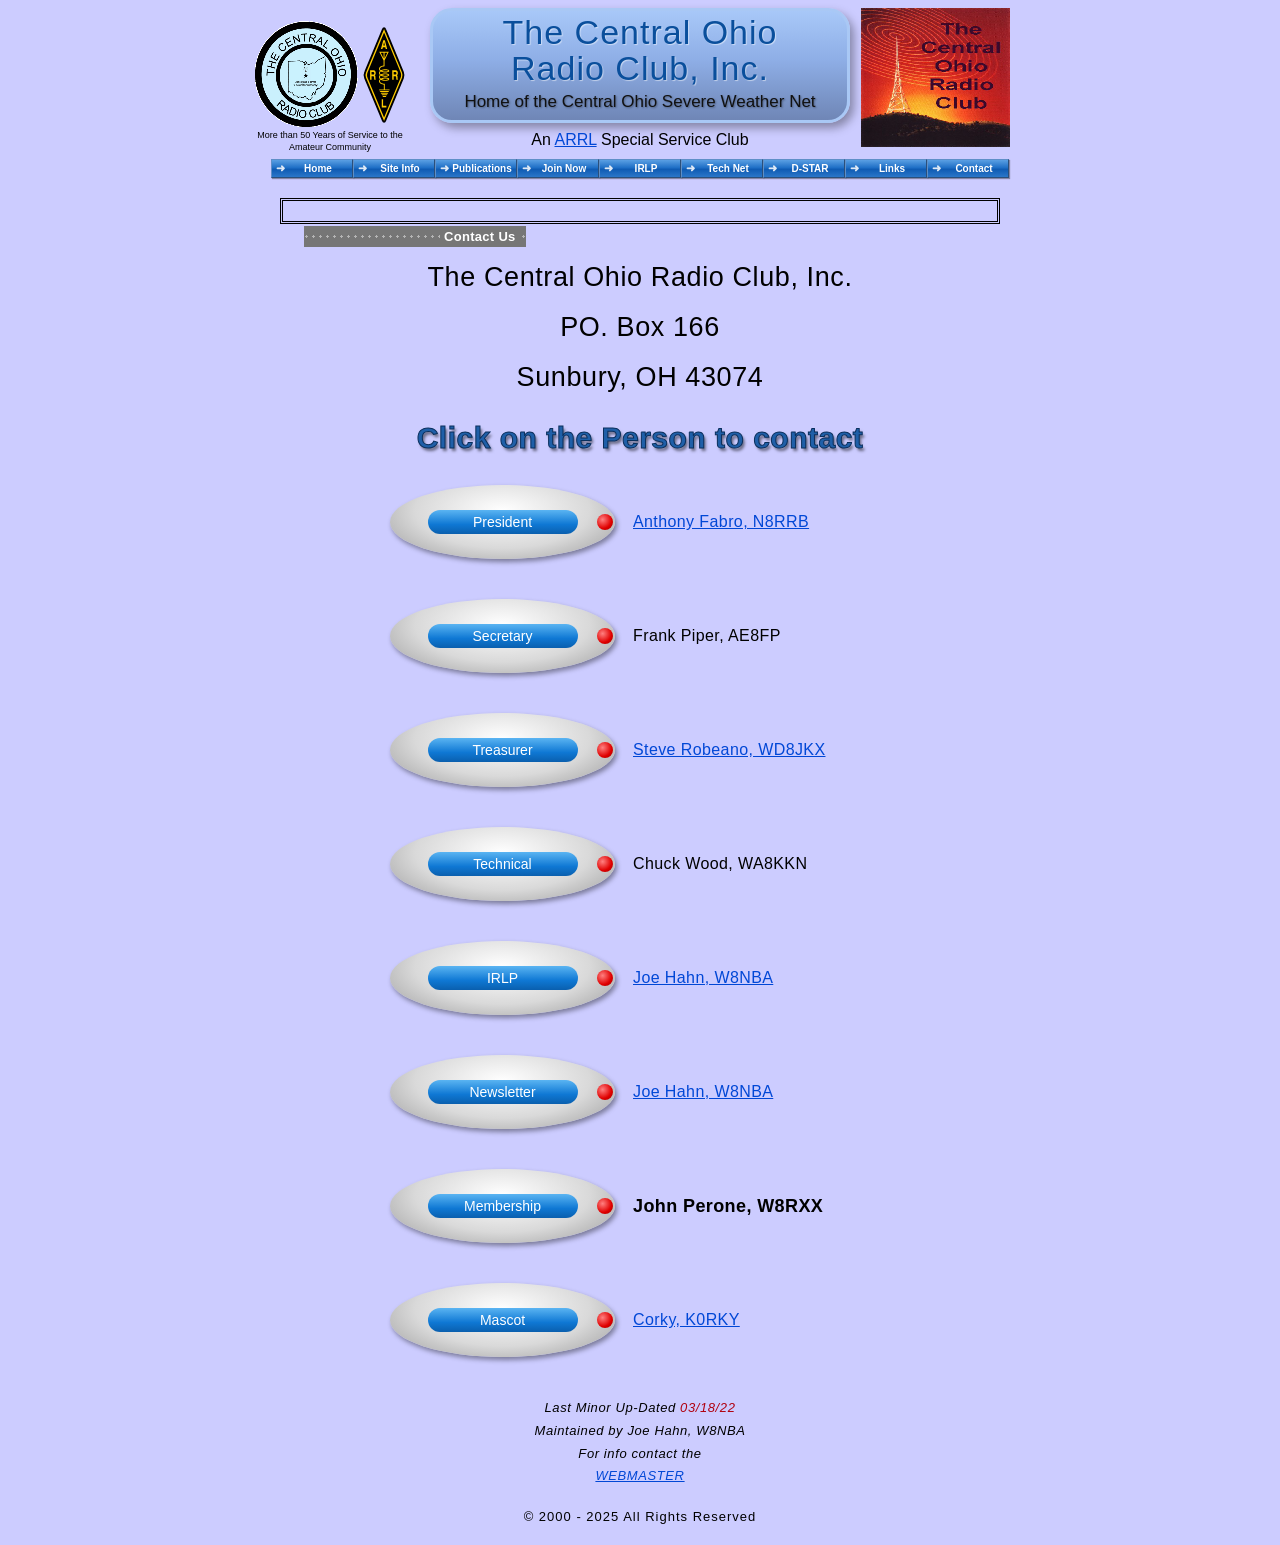
<file: Contact.html>
<!DOCTYPE html>
<html lang="en">
<head>
    <meta charset="utf-8" />
    <meta name="viewport" content="width=device-width, initial-scale=1" />
    <title>CORC - The Central Ohio Radio Club - Contact</title>
    <meta name="description" content="The Central Ohio Radio Club, Inc. (W8AIC), home of the Central Ohio Severe Weather Net." />
    <link rel="stylesheet" href="./styles/style.css" />
</head>
<body>
    <a class="skip-link" href="#main">Skip to content</a>
    <div class="page">
        <header class="site-header">
            <div class="header-logos">
                <div class="logo-row">
                    <img class="seal" src="./images/CORC-herald.png" alt="The Central Ohio Radio Club seal" width="104" height="107" />
                    <img class="arrl" src="./svg/ARRL_logo.svg" alt="ARRL diamond logo" width="44" height="98" />
                </div>
                <p class="tagline">More than 50 Years of Service to the<br />Amateur Community</p>
            </div>
            <div class="header-title">
                <div class="title-banner">
                    <p class="site-name">The Central Ohio <span class="line2">Radio Club, Inc.</span></p>
                    <p class="site-motto">Home of the Central Ohio Severe Weather Net</p>
                </div>
                <p class="arrl-club">An <a href="https://www.arrl.org/" target="_blank" rel="noopener">ARRL</a> Special Service Club</p>
            </div>
            <div class="header-tower">
                <img src="./images/CORC-tower.png" alt="Radio tower at sunset with the words The Central Ohio Radio Club" width="149" height="139" />
            </div>
        </header>
        <nav class="site-nav" aria-label="Main">
            <ul>
                <li><a href="./nobleIndex.html"><span>Home</span></a></li>
                <li><a href="./SiteInfo.html"><span>Site Info</span></a></li>
                <li><a href="./Publications.html"><span>Publications</span></a></li>
                <li><a href="./Membership.html"><span>Join Now</span></a></li>
                <li><a href="./IRLP.html"><span>IRLP</span></a></li>
                <li><a href="./TechNet.html"><span>Tech Net</span></a></li>
                <li><a href="./D-STAR.html"><span>D-STAR</span></a></li>
                <li><a href="./Links.html"><span>Links</span></a></li>
                <li><a href="./Contact.html" aria-current="page"><span>Contact</span></a></li>
            </ul>
        </nav>

        <main id="main">
            <div class="notice-box" aria-hidden="true"></div>
            <h1 class="page-tab" style="margin-left: 54px;"><span>Contact Us</span></h1>
            <address class="address" style="font-style: normal;">The Central Ohio Radio Club, Inc.<br />PO. Box 166<br />Sunbury, OH 43074</address>
            <h2 class="contact-heading">Click on the Person to contact</h2>
            <ul class="officers">
                <li><span class="role-pill"><span>President</span></span> <span class="officer-name"><a href="mailto:president@corc.us?bcc=corc@corc.us">Anthony Fabro, N8RRB</a></span></li>
                <li><span class="role-pill"><span>Secretary</span></span> <span class="officer-name">Frank Piper, AE8FP</span></li>
                <li><span class="role-pill"><span>Treasurer</span></span> <span class="officer-name"><a href="mailto:treasure@corc.us?bcc=corc@corc.us">Steve Robeano, WD8JKX</a></span></li>
                <li><span class="role-pill"><span>Technical</span></span> <span class="officer-name">Chuck Wood, WA8KKN</span></li>
                <li><span class="role-pill"><span>IRLP</span></span> <span class="officer-name"><a href="mailto:corc@corc.us">Joe Hahn, W8NBA</a></span></li>
                <li><span class="role-pill"><span>Newsletter</span></span> <span class="officer-name"><a href="mailto:newsletter@corc.us?bcc=corc@corc.us">Joe Hahn, W8NBA</a></span></li>
                <li><span class="role-pill"><span>Membership</span></span> <span class="officer-name strong">John Perone, W8RXX</span></li>
                <li><span class="role-pill"><span>Mascot</span></span> <span class="officer-name"><a href="mailto:corc@corc.us">Corky, K0RKY</a></span></li>
            </ul>
        </main>

        <footer class="site-footer">
            <p>Last Minor Up-Dated <span class="date">03/18/22</span></p>
            <p>Maintained by Joe Hahn, W8NBA</p>
            <p>For info contact the</p>
            <p><a href="mailto:webmaster@corc.us?subject=CORC%20Inquiry">WEBMASTER</a></p>
            <p class="copyright">&copy; 2000 - 2025 All Rights Reserved</p>
        </footer>
    </div>
</body>
</html>
</file>
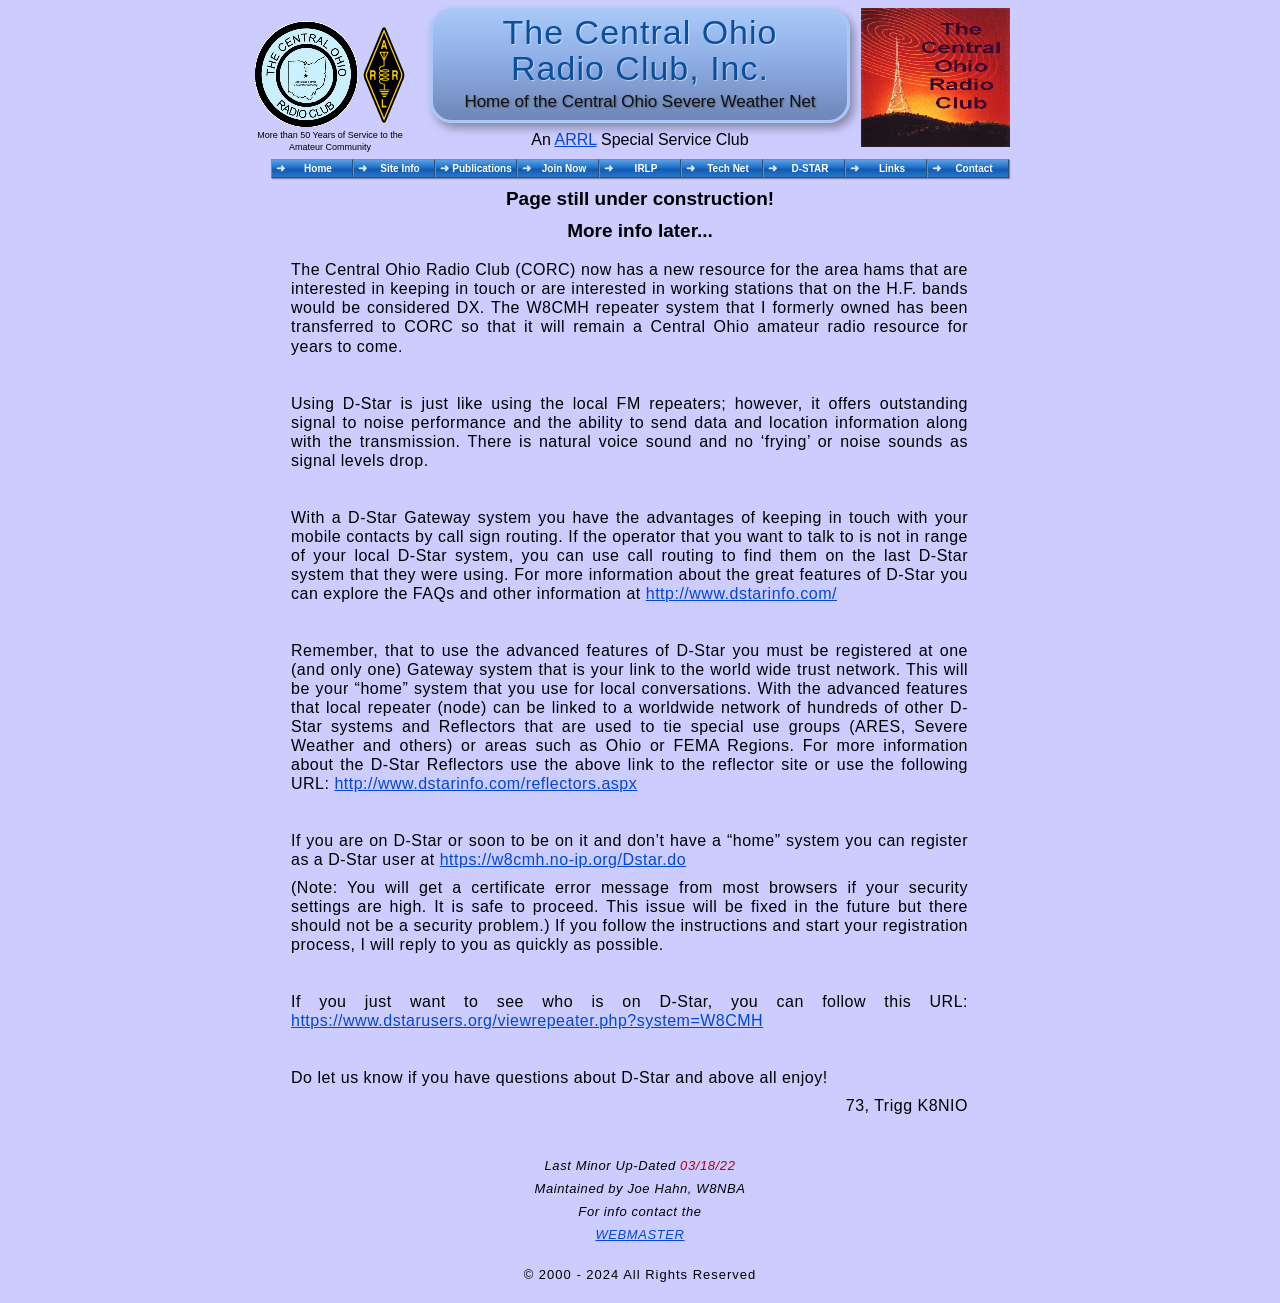
<file: D-STAR.html>
<!DOCTYPE html>
<html lang="en">
<head>
    <meta charset="utf-8" />
    <meta name="viewport" content="width=device-width, initial-scale=1" />
    <title>CORC - The Central Ohio Radio Club - D-STAR</title>
    <meta name="description" content="The Central Ohio Radio Club, Inc. (W8AIC), home of the Central Ohio Severe Weather Net." />
    <link rel="stylesheet" href="./styles/style.css" />
</head>
<body>
    <a class="skip-link" href="#main">Skip to content</a>
    <div class="page">
        <header class="site-header">
            <div class="header-logos">
                <div class="logo-row">
                    <img class="seal" src="./images/CORC-herald.png" alt="The Central Ohio Radio Club seal" width="104" height="107" />
                    <img class="arrl" src="./svg/ARRL_logo.svg" alt="ARRL diamond logo" width="44" height="98" />
                </div>
                <p class="tagline">More than 50 Years of Service to the<br />Amateur Community</p>
            </div>
            <div class="header-title">
                <div class="title-banner">
                    <p class="site-name">The Central Ohio <span class="line2">Radio Club, Inc.</span></p>
                    <p class="site-motto">Home of the Central Ohio Severe Weather Net</p>
                </div>
                <p class="arrl-club">An <a href="https://www.arrl.org/" target="_blank" rel="noopener">ARRL</a> Special Service Club</p>
            </div>
            <div class="header-tower">
                <img src="./images/CORC-tower.png" alt="Radio tower at sunset with the words The Central Ohio Radio Club" width="149" height="139" />
            </div>
        </header>
        <nav class="site-nav" aria-label="Main">
            <ul>
                <li><a href="./nobleIndex.html"><span>Home</span></a></li>
                <li><a href="./SiteInfo.html"><span>Site Info</span></a></li>
                <li><a href="./Publications.html"><span>Publications</span></a></li>
                <li><a href="./Membership.html"><span>Join Now</span></a></li>
                <li><a href="./IRLP.html"><span>IRLP</span></a></li>
                <li><a href="./TechNet.html"><span>Tech Net</span></a></li>
                <li><a href="./D-STAR.html" aria-current="page"><span>D-STAR</span></a></li>
                <li><a href="./Links.html"><span>Links</span></a></li>
                <li><a href="./Contact.html"><span>Contact</span></a></li>
            </ul>
        </nav>

        <main id="main">
            <div class="dstar">
                <h1 class="sr-only">D-STAR</h1>
                <h2>Page still under construction!</h2>
                <h2 style="margin-bottom: 18px;">More info later...</h2>
                <p>The Central Ohio Radio Club (CORC) now has a new resource for the area hams that are interested in keeping in touch or are interested in working stations that on the H.F. bands would be considered DX. The W8CMH repeater system that I formerly owned has been transferred to CORC so that it will remain a Central Ohio amateur radio resource for years to come.</p>
                <p>Using D-Star is just like using the local FM repeaters; however, it offers outstanding signal to noise performance and the ability to send data and location information along with the transmission. There is natural voice sound and no &lsquo;frying&rsquo; or noise sounds as signal levels drop.</p>
                <p>With a D-Star Gateway system you have the advantages of keeping in touch with your mobile contacts by call sign routing. If the operator that you want to talk to is not in range of your local D-Star system, you can use call routing to find them on the last D-Star system that they were using. For more information about the great features of D-Star you can explore the FAQs and other information at <a href="http://www.dstarinfo.com/" target="_blank" rel="noopener">http://www.dstarinfo.com/</a></p>
                <p>Remember, that to use the advanced features of D-Star you must be registered at one (and only one) Gateway system that is your link to the world wide trust network. This will be your &ldquo;home&rdquo; system that you use for local conversations. With the advanced features that local repeater (node) can be linked to a worldwide network of hundreds of other D-Star systems and Reflectors that are used to tie special use groups (ARES, Severe Weather and others) or areas such as Ohio or FEMA Regions. For more information about the D-Star Reflectors use the above link to the reflector site or use the following URL: <a href="http://www.dstarinfo.com/reflectors.aspx" target="_blank" rel="noopener">http://www.dstarinfo.com/reflectors.aspx</a></p>
                <p class="close">If you are on D-Star or soon to be on it and don&rsquo;t have a &ldquo;home&rdquo; system you can register as a D-Star user at <a href="https://w8cmh.no-ip.org/Dstar.do" target="_blank" rel="noopener">https://w8cmh.no-ip.org/Dstar.do</a></p>
                <p>(Note: You will get a certificate error message from most browsers if your security settings are high. It is safe to proceed. This issue will be fixed in the future but there should not be a security problem.) If you follow the instructions and start your registration process, I will reply to you as quickly as possible.</p>
                <p>If you just want to see who is on D-Star, you can follow this URL: <a href="https://www.dstarusers.org/viewrepeater.php?system=W8CMH" target="_blank" rel="noopener">https://www.dstarusers.org/viewrepeater.php?system=W8CMH</a></p>
                <p class="close">Do let us know if you have questions about D-Star and above all enjoy!</p>
                <p class="sign">73, Trigg K8NIO</p>
            </div>
        </main>

        <footer class="site-footer">
            <p>Last Minor Up-Dated <span class="date">03/18/22</span></p>
            <p>Maintained by Joe Hahn, W8NBA</p>
            <p>For info contact the</p>
            <p><a href="mailto:webmaster@corc.us?subject=CORC%20Inquiry">WEBMASTER</a></p>
            <p class="copyright">&copy; 2000 - 2024 All Rights Reserved</p>
        </footer>
    </div>
</body>
</html>
</file>
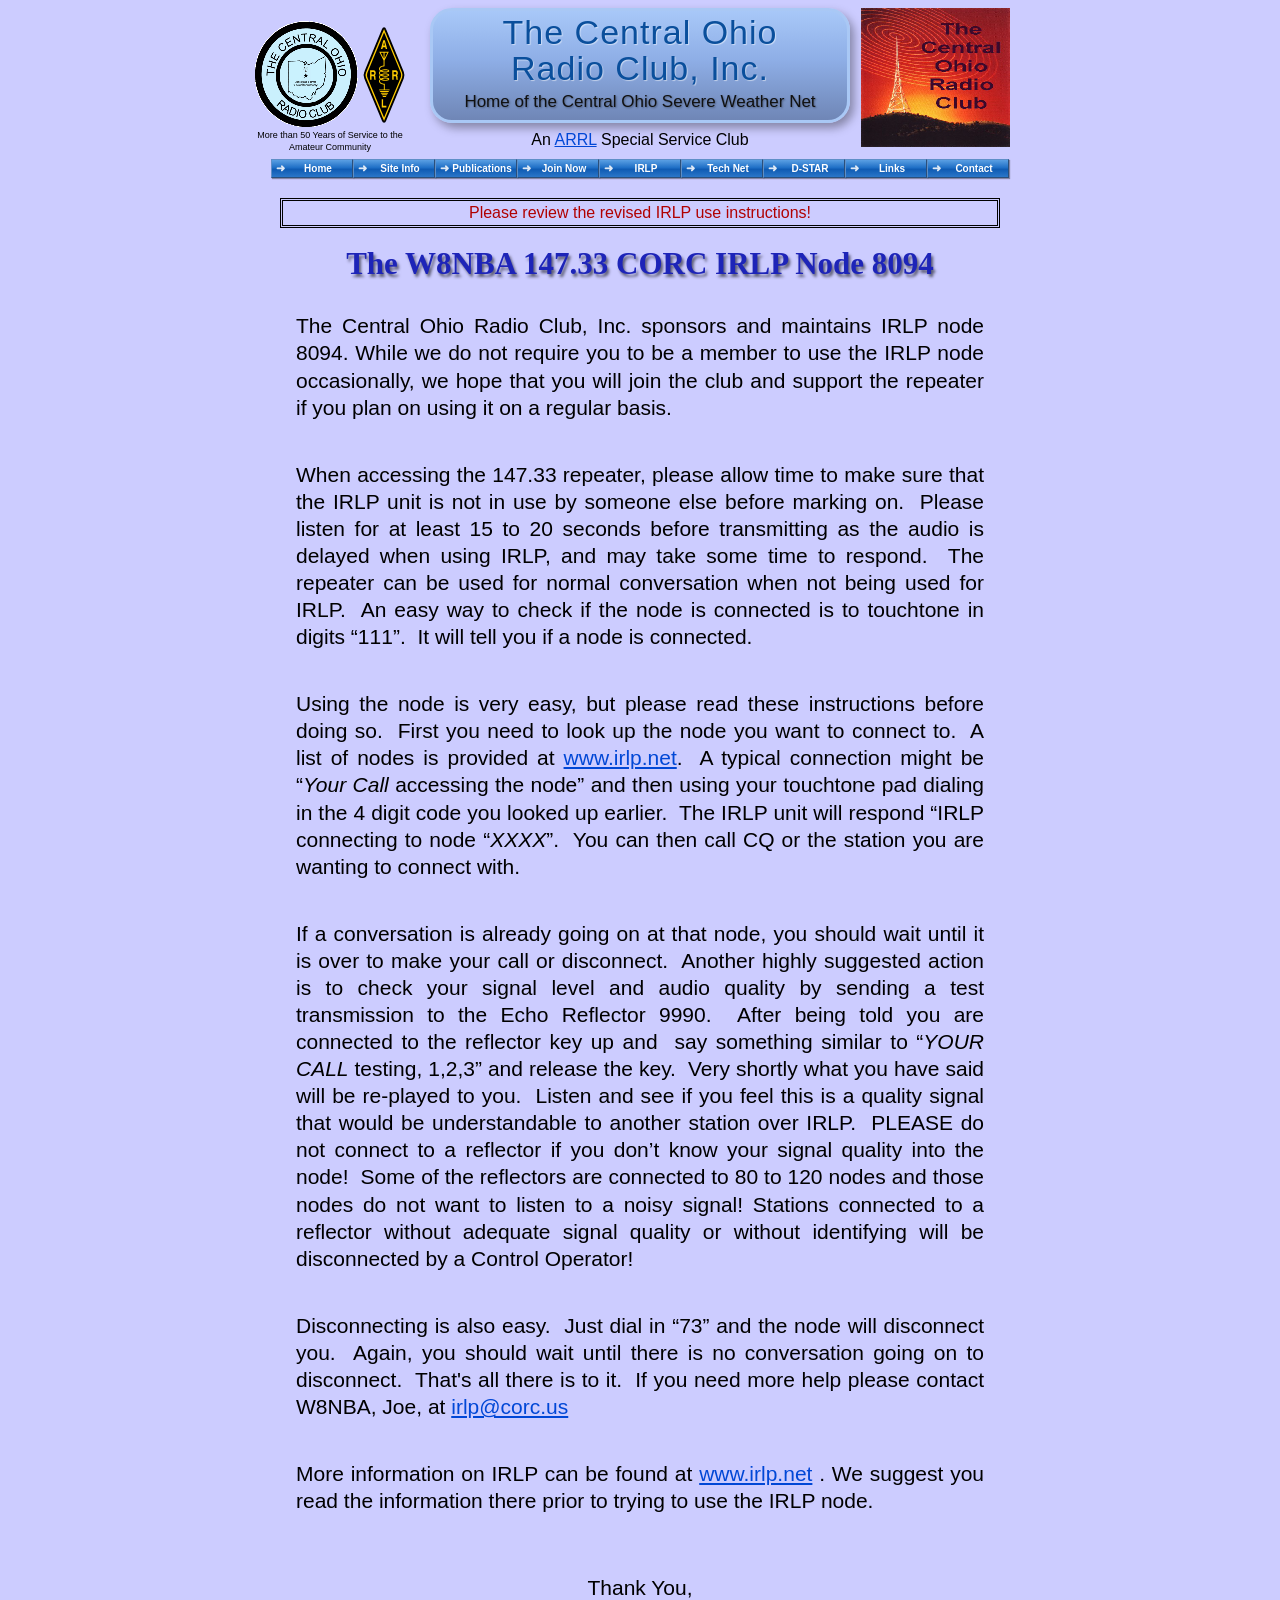
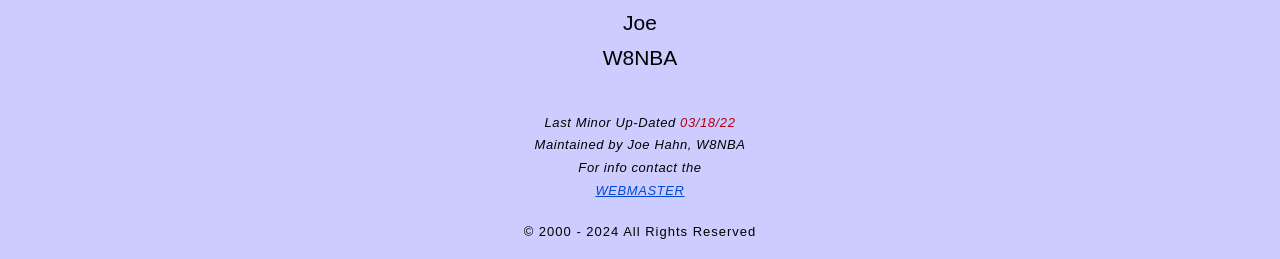
<file: IRLP.html>
<!DOCTYPE html>
<html lang="en">
<head>
    <meta charset="utf-8" />
    <meta name="viewport" content="width=device-width, initial-scale=1" />
    <title>CORC - The Central Ohio Radio Club - IRLP</title>
    <meta name="description" content="The Central Ohio Radio Club, Inc. (W8AIC), home of the Central Ohio Severe Weather Net." />
    <link rel="stylesheet" href="./styles/style.css" />
</head>
<body>
    <a class="skip-link" href="#main">Skip to content</a>
    <div class="page">
        <header class="site-header">
            <div class="header-logos">
                <div class="logo-row">
                    <img class="seal" src="./images/CORC-herald.png" alt="The Central Ohio Radio Club seal" width="104" height="107" />
                    <img class="arrl" src="./svg/ARRL_logo.svg" alt="ARRL diamond logo" width="44" height="98" />
                </div>
                <p class="tagline">More than 50 Years of Service to the<br />Amateur Community</p>
            </div>
            <div class="header-title">
                <div class="title-banner">
                    <p class="site-name">The Central Ohio <span class="line2">Radio Club, Inc.</span></p>
                    <p class="site-motto">Home of the Central Ohio Severe Weather Net</p>
                </div>
                <p class="arrl-club">An <a href="https://www.arrl.org/" target="_blank" rel="noopener">ARRL</a> Special Service Club</p>
            </div>
            <div class="header-tower">
                <img src="./images/CORC-tower.png" alt="Radio tower at sunset with the words The Central Ohio Radio Club" width="149" height="139" />
            </div>
        </header>
        <nav class="site-nav" aria-label="Main">
            <ul>
                <li><a href="./nobleIndex.html"><span>Home</span></a></li>
                <li><a href="./SiteInfo.html"><span>Site Info</span></a></li>
                <li><a href="./Publications.html"><span>Publications</span></a></li>
                <li><a href="./Membership.html"><span>Join Now</span></a></li>
                <li><a href="./IRLP.html" aria-current="page"><span>IRLP</span></a></li>
                <li><a href="./TechNet.html"><span>Tech Net</span></a></li>
                <li><a href="./D-STAR.html"><span>D-STAR</span></a></li>
                <li><a href="./Links.html"><span>Links</span></a></li>
                <li><a href="./Contact.html"><span>Contact</span></a></li>
            </ul>
        </nav>

        <main id="main">
            <p class="notice-box red">Please review the revised IRLP use instructions!</p>
            <h1 class="irlp-title">The W8NBA 147.33 CORC IRLP Node 8094</h1>
            <div class="trebuchet">
                <p>The Central Ohio Radio Club, Inc. sponsors and maintains IRLP node 8094. While we do not require you to be a member to use the IRLP node occasionally, we hope that you will join the club and support the repeater if you plan on using it on a regular basis.</p>
                <p>When accessing the 147.33 repeater, please allow time to make sure that the IRLP unit is not in use by someone else before marking on. &nbsp;Please listen for at least 15 to 20 seconds before transmitting as the audio is delayed when using IRLP, and may take some time to respond. &nbsp;The repeater can be used for normal conversation when not being used for IRLP. &nbsp;An easy way to check if the node is connected is to touchtone in digits &ldquo;111&rdquo;. &nbsp;It will tell you if a node is connected.</p>
                <p>Using the node is very easy, but please read these instructions before doing so. &nbsp;First you need to look up the node you want to connect to. &nbsp;A list of nodes is provided at <a href="https://www.irlp.net" target="_blank" rel="noopener">www.irlp.net</a>. &nbsp;A typical connection might be &ldquo;<em>Your Call</em> accessing the node&rdquo; and then using your touchtone pad dialing in the 4 digit code you looked up earlier. &nbsp;The IRLP unit will respond &ldquo;IRLP connecting to node &ldquo;<em>XXXX</em>&rdquo;. &nbsp;You can then call CQ or the station you are wanting to connect with.</p>
                <p>If a conversation is already going on at that node, you should wait until it is over to make your call or disconnect. &nbsp;Another highly suggested action is to check your signal level and audio quality by sending a test transmission to the Echo Reflector 9990. &nbsp;After being told you are connected to the reflector key up and &nbsp;say something similar to &ldquo;<em>YOUR CALL</em> testing, 1,2,3&rdquo; and release the key. &nbsp;Very shortly what you have said will be re-played to you. &nbsp;Listen and see if you feel this is a quality signal that would be understandable to another station over IRLP. &nbsp;PLEASE do not connect to a reflector if you don&rsquo;t know your signal quality into the node! &nbsp;Some of the reflectors are connected to 80 to 120 nodes and those nodes do not want to listen to a noisy signal! Stations connected to a reflector without adequate signal quality or without identifying will be disconnected by a Control Operator!</p>
                <p>Disconnecting is also easy. &nbsp;Just dial in &ldquo;73&rdquo; and the node will disconnect you. &nbsp;Again, you should wait until there is no conversation going on to disconnect. &nbsp;That's all there is to it. &nbsp;If you need more help please contact W8NBA, Joe, at <a href="mailto:irlp@corc.us?subject=Web%20Inquiry">irlp@corc.us</a></p>
                <p style="margin-bottom: 60px;">More information on IRLP can be found at <a href="https://www.irlp.net" target="_blank" rel="noopener">www.irlp.net</a> . We suggest you read the information there prior to trying to use the IRLP node.</p>
                <p class="sig">Thank You,</p>
                <p class="sig">Joe</p>
                <p class="sig">W8NBA</p>
            </div>
        </main>

        <footer class="site-footer">
            <p>Last Minor Up-Dated <span class="date">03/18/22</span></p>
            <p>Maintained by Joe Hahn, W8NBA</p>
            <p>For info contact the</p>
            <p><a href="mailto:webmaster@corc.us?subject=CORC%20Inquiry">WEBMASTER</a></p>
            <p class="copyright">&copy; 2000 - 2024 All Rights Reserved</p>
        </footer>
    </div>
</body>
</html>
</file>
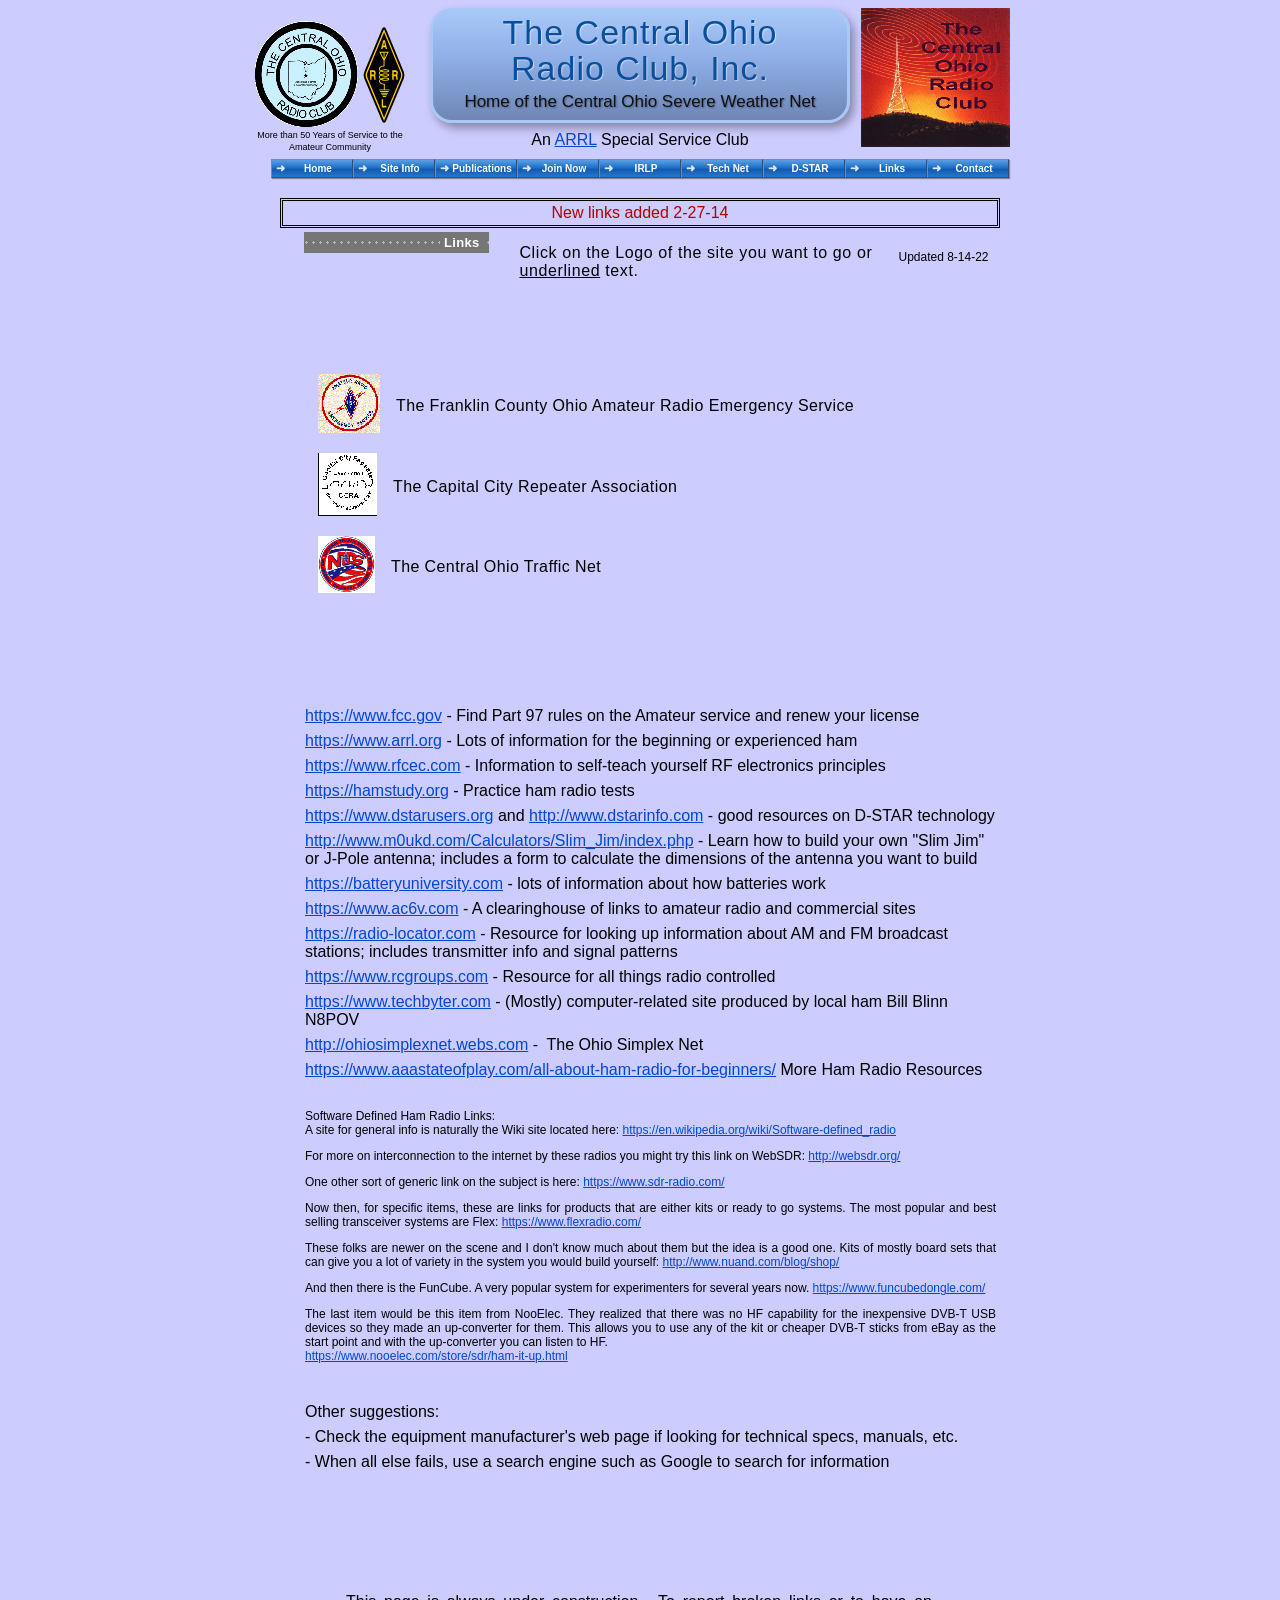
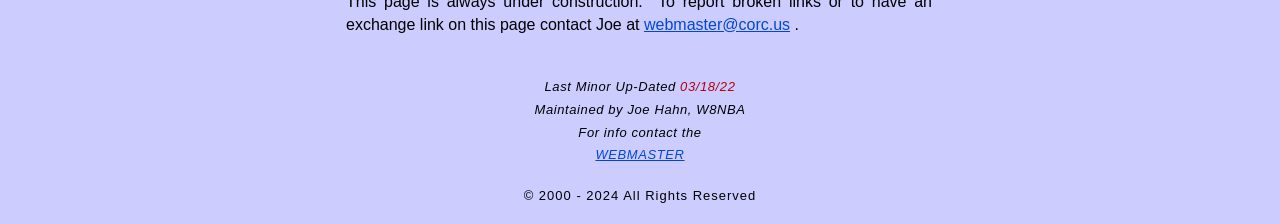
<file: Links.html>
<!DOCTYPE html>
<html lang="en">
<head>
    <meta charset="utf-8" />
    <meta name="viewport" content="width=device-width, initial-scale=1" />
    <title>CORC - The Central Ohio Radio Club - Links</title>
    <meta name="description" content="The Central Ohio Radio Club, Inc. (W8AIC), home of the Central Ohio Severe Weather Net." />
    <link rel="stylesheet" href="./styles/style.css" />
</head>
<body>
    <a class="skip-link" href="#main">Skip to content</a>
    <div class="page">
        <header class="site-header">
            <div class="header-logos">
                <div class="logo-row">
                    <img class="seal" src="./images/CORC-herald.png" alt="The Central Ohio Radio Club seal" width="104" height="107" />
                    <img class="arrl" src="./svg/ARRL_logo.svg" alt="ARRL diamond logo" width="44" height="98" />
                </div>
                <p class="tagline">More than 50 Years of Service to the<br />Amateur Community</p>
            </div>
            <div class="header-title">
                <div class="title-banner">
                    <p class="site-name">The Central Ohio <span class="line2">Radio Club, Inc.</span></p>
                    <p class="site-motto">Home of the Central Ohio Severe Weather Net</p>
                </div>
                <p class="arrl-club">An <a href="https://www.arrl.org/" target="_blank" rel="noopener">ARRL</a> Special Service Club</p>
            </div>
            <div class="header-tower">
                <img src="./images/CORC-tower.png" alt="Radio tower at sunset with the words The Central Ohio Radio Club" width="149" height="139" />
            </div>
        </header>
        <nav class="site-nav" aria-label="Main">
            <ul>
                <li><a href="./nobleIndex.html"><span>Home</span></a></li>
                <li><a href="./SiteInfo.html"><span>Site Info</span></a></li>
                <li><a href="./Publications.html"><span>Publications</span></a></li>
                <li><a href="./Membership.html"><span>Join Now</span></a></li>
                <li><a href="./IRLP.html"><span>IRLP</span></a></li>
                <li><a href="./TechNet.html"><span>Tech Net</span></a></li>
                <li><a href="./D-STAR.html"><span>D-STAR</span></a></li>
                <li><a href="./Links.html" aria-current="page"><span>Links</span></a></li>
                <li><a href="./Contact.html"><span>Contact</span></a></li>
            </ul>
        </nav>

        <main id="main">
            <p class="notice-box red" style="font-family: Verdana, Arial, sans-serif;">New links added 2-27-14</p>
            <div class="links-head">
                <h1 class="page-tab"><span>Links</span></h1>
                <p class="instruction">Click on the Logo of the site you want to go or <span style="text-decoration: underline;">underlined</span> text.</p>
                <p class="updated">Updated 8-14-22</p>
            </div>

            <ul class="logo-links">
                <li><a href="https://franklincountyohioares.org/" target="_blank" rel="noopener"><img src="./images/logo-franklin-ares.png" alt="Franklin County Ohio ARES logo" width="62" height="59" /></a> The Franklin County Ohio Amateur Radio Emergency Service</li>
                <li><a href="http://www.ohioccra.net/" target="_blank" rel="noopener"><img src="./images/logo-ccra.png" alt="Capital City Repeater Association logo" width="59" height="63" style="width: 59px;" /></a> The Capital City Repeater Association</li>
                <li><a href="https://www.cotn.us/" target="_blank" rel="noopener"><img src="./images/logo-cotn.png" alt="Central Ohio Traffic Net logo" width="57" height="57" style="width: 57px;" /></a> The Central Ohio Traffic Net</li>
            </ul>

            <ul class="url-list">
                <li><a href="https://www.fcc.gov" target="_blank" rel="noopener">https://www.fcc.gov</a> - Find Part 97 rules on the Amateur service and renew your license</li>
                <li><a href="https://www.arrl.org" target="_blank" rel="noopener">https://www.arrl.org</a> - Lots of information for the beginning or experienced ham</li>
                <li><a href="https://www.rfcec.com" target="_blank" rel="noopener">https://www.rfcec.com</a> - Information to self-teach yourself RF electronics principles</li>
                <li><a href="https://hamstudy.org" target="_blank" rel="noopener">https://hamstudy.org</a> - Practice ham radio tests</li>
                <li><a href="https://www.dstarusers.org" target="_blank" rel="noopener">https://www.dstarusers.org</a> and <a href="http://www.dstarinfo.com" target="_blank" rel="noopener">http://www.dstarinfo.com</a> - good resources on D-STAR technology</li>
                <li><a href="http://www.m0ukd.com/Calculators/Slim_Jim/index.php" target="_blank" rel="noopener">http://www.m0ukd.com/Calculators/Slim_Jim/index.php</a> - Learn how to build your own "Slim Jim" or J-Pole antenna; includes a form to calculate the dimensions of the antenna you want to build</li>
                <li><a href="https://batteryuniversity.com" target="_blank" rel="noopener">https://batteryuniversity.com</a> - lots of information about how batteries work</li>
                <li><a href="https://www.ac6v.com" target="_blank" rel="noopener">https://www.ac6v.com</a> - A clearinghouse of links to amateur radio and commercial sites</li>
                <li><a href="https://radio-locator.com" target="_blank" rel="noopener">https://radio-locator.com</a> - Resource for looking up information about AM and FM broadcast stations; includes transmitter info and signal patterns</li>
                <li><a href="https://www.rcgroups.com" target="_blank" rel="noopener">https://www.rcgroups.com</a> - Resource for all things radio controlled</li>
                <li><a href="https://www.techbyter.com" target="_blank" rel="noopener">https://www.techbyter.com</a> - (Mostly) computer-related site produced by local ham Bill Blinn N8POV</li>
                <li><a href="http://ohiosimplexnet.webs.com" target="_blank" rel="noopener">http://ohiosimplexnet.webs.com</a> - &nbsp;The Ohio Simplex Net</li>
                <li><a href="https://www.aaastateofplay.com/all-about-ham-radio-for-beginners/" target="_blank" rel="noopener">https://www.aaastateofplay.com/all-about-ham-radio-for-beginners/</a> More Ham Radio Resources</li>
            </ul>

            <div class="sdr">
                <p>Software Defined Ham Radio Links:<br />A site for general info is naturally the Wiki site located here: <a href="https://en.wikipedia.org/wiki/Software-defined_radio" target="_blank" rel="noopener">https://en.wikipedia.org/wiki/Software-defined_radio</a></p>
                <p>For more on interconnection to the internet by these radios you might try this link on WebSDR: <a href="http://websdr.org/" target="_blank" rel="noopener">http://websdr.org/</a></p>
                <p>One other sort of generic link on the subject is here: <a href="https://www.sdr-radio.com/" target="_blank" rel="noopener">https://www.sdr-radio.com/</a></p>
                <p>Now then, for specific items, these are links for products that are either kits or ready to go systems. The most popular and best selling transceiver systems are Flex: <a href="https://www.flexradio.com/" target="_blank" rel="noopener">https://www.flexradio.com/</a></p>
                <p>These folks are newer on the scene and I don't know much about them but the idea is a good one. Kits of mostly board sets that can give you a lot of variety in the system you would build yourself: <a href="http://www.nuand.com/blog/shop/" target="_blank" rel="noopener">http://www.nuand.com/blog/shop/</a></p>
                <p>And then there is the FunCube. A very popular system for experimenters for several years now. <a href="https://www.funcubedongle.com/" target="_blank" rel="noopener">https://www.funcubedongle.com/</a></p>
                <p>The last item would be this item from NooElec. They realized that there was no HF capability for the inexpensive DVB-T USB devices so they made an up-converter for them. This allows you to use any of the kit or cheaper DVB-T sticks from eBay as the start point and with the up-converter you can listen to HF.<br /><a href="https://www.nooelec.com/store/sdr/ham-it-up.html" target="_blank" rel="noopener">https://www.nooelec.com/store/sdr/ham-it-up.html</a></p>
            </div>

            <div class="suggestions">
                <p>Other suggestions:</p>
                <p>- Check the equipment manufacturer's web page if looking for technical specs, manuals, etc.</p>
                <p>- When all else fails, use a search engine such as Google to search for information</p>
            </div>

            <p class="links-footer-note">This page is always under construction. &nbsp;To report broken links or to have an exchange link on this page contact Joe at <a href="mailto:webmaster@corc.us?subject=Linking">webmaster@corc.us</a> .</p>
        </main>

        <footer class="site-footer">
            <p>Last Minor Up-Dated <span class="date">03/18/22</span></p>
            <p>Maintained by Joe Hahn, W8NBA</p>
            <p>For info contact the</p>
            <p><a href="mailto:webmaster@corc.us?subject=CORC%20Inquiry">WEBMASTER</a></p>
            <p class="copyright">&copy; 2000 - 2024 All Rights Reserved</p>
        </footer>
    </div>
</body>
</html>
</file>
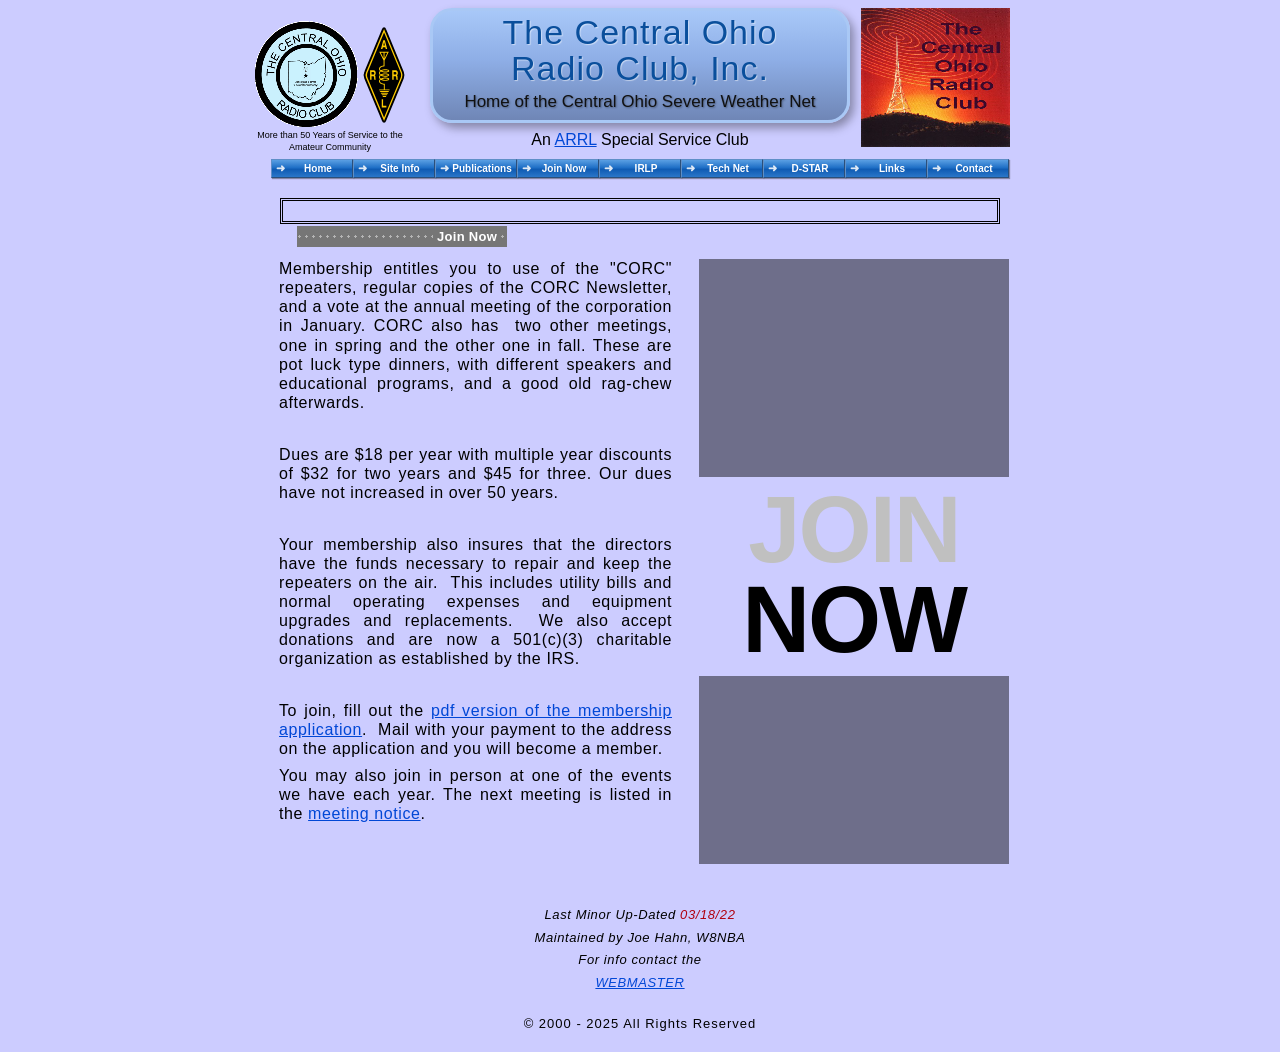
<file: Membership.html>
<!DOCTYPE html>
<html lang="en">
<head>
    <meta charset="utf-8" />
    <meta name="viewport" content="width=device-width, initial-scale=1" />
    <title>CORC - The Central Ohio Radio Club - Join Now</title>
    <meta name="description" content="The Central Ohio Radio Club, Inc. (W8AIC), home of the Central Ohio Severe Weather Net." />
    <link rel="stylesheet" href="./styles/style.css" />
</head>
<body>
    <a class="skip-link" href="#main">Skip to content</a>
    <div class="page">
        <header class="site-header">
            <div class="header-logos">
                <div class="logo-row">
                    <img class="seal" src="./images/CORC-herald.png" alt="The Central Ohio Radio Club seal" width="104" height="107" />
                    <img class="arrl" src="./svg/ARRL_logo.svg" alt="ARRL diamond logo" width="44" height="98" />
                </div>
                <p class="tagline">More than 50 Years of Service to the<br />Amateur Community</p>
            </div>
            <div class="header-title">
                <div class="title-banner">
                    <p class="site-name">The Central Ohio <span class="line2">Radio Club, Inc.</span></p>
                    <p class="site-motto">Home of the Central Ohio Severe Weather Net</p>
                </div>
                <p class="arrl-club">An <a href="https://www.arrl.org/" target="_blank" rel="noopener">ARRL</a> Special Service Club</p>
            </div>
            <div class="header-tower">
                <img src="./images/CORC-tower.png" alt="Radio tower at sunset with the words The Central Ohio Radio Club" width="149" height="139" />
            </div>
        </header>
        <nav class="site-nav" aria-label="Main">
            <ul>
                <li><a href="./nobleIndex.html"><span>Home</span></a></li>
                <li><a href="./SiteInfo.html"><span>Site Info</span></a></li>
                <li><a href="./Publications.html"><span>Publications</span></a></li>
                <li><a href="./Membership.html" aria-current="page"><span>Join Now</span></a></li>
                <li><a href="./IRLP.html"><span>IRLP</span></a></li>
                <li><a href="./TechNet.html"><span>Tech Net</span></a></li>
                <li><a href="./D-STAR.html"><span>D-STAR</span></a></li>
                <li><a href="./Links.html"><span>Links</span></a></li>
                <li><a href="./Contact.html"><span>Contact</span></a></li>
            </ul>
        </nav>

        <main id="main">
            <div class="notice-box" aria-hidden="true"></div>
            <h1 class="page-tab" style="margin-left: 47px;"><span>Join Now</span></h1>
            <div class="join-layout">
                <div class="col">
                    <p>Membership entitles you to use of the &quot;CORC&quot; repeaters, regular copies of the CORC Newsletter, and a vote at the annual meeting of the corporation in January. CORC also has &nbsp;two other meetings, one in spring and the other one in fall. These are pot luck type dinners, with different speakers and educational programs, and a good old rag-chew afterwards.</p>
                    <p>Dues are $18 per year with multiple year discounts of $32 for two years and $45 for three. Our dues have not increased in over 50 years.</p>
                    <p>Your membership also insures that the directors have the funds necessary to repair and keep the repeaters on the air. &nbsp;This includes utility bills and normal operating expenses and equipment upgrades and replacements. &nbsp;We also accept donations and are now a 501(c)(3) charitable organization as established by the IRS.</p>
                    <p style="margin-bottom: 8px;">To join, fill out the <a href="https://corc.us/2026%20DUES%20SCHEDULE-Both.pdf" target="_blank" rel="noopener">pdf version of the membership application</a>. &nbsp;Mail with your payment to the address on the application and you will become a member.</p>
                    <p>You may also join in person at one of the events we have each year. The next meeting is listed in the <a href="https://corc.us/meeting%206-7-26.txt" target="_blank" rel="noopener">meeting notice</a>.</p>
                </div>
                <div class="join-art" aria-hidden="true">
                    <div class="slab"></div>
                    <p class="words"><span class="join">JOIN</span><br /><span class="now">NOW</span></p>
                    <div class="slab bottom"></div>
                </div>
            </div>
        </main>

        <footer class="site-footer">
            <p>Last Minor Up-Dated <span class="date">03/18/22</span></p>
            <p>Maintained by Joe Hahn, W8NBA</p>
            <p>For info contact the</p>
            <p><a href="mailto:webmaster@corc.us?subject=CORC%20Inquiry">WEBMASTER</a></p>
            <p class="copyright">&copy; 2000 - 2025 All Rights Reserved</p>
        </footer>
    </div>
</body>
</html>
</file>
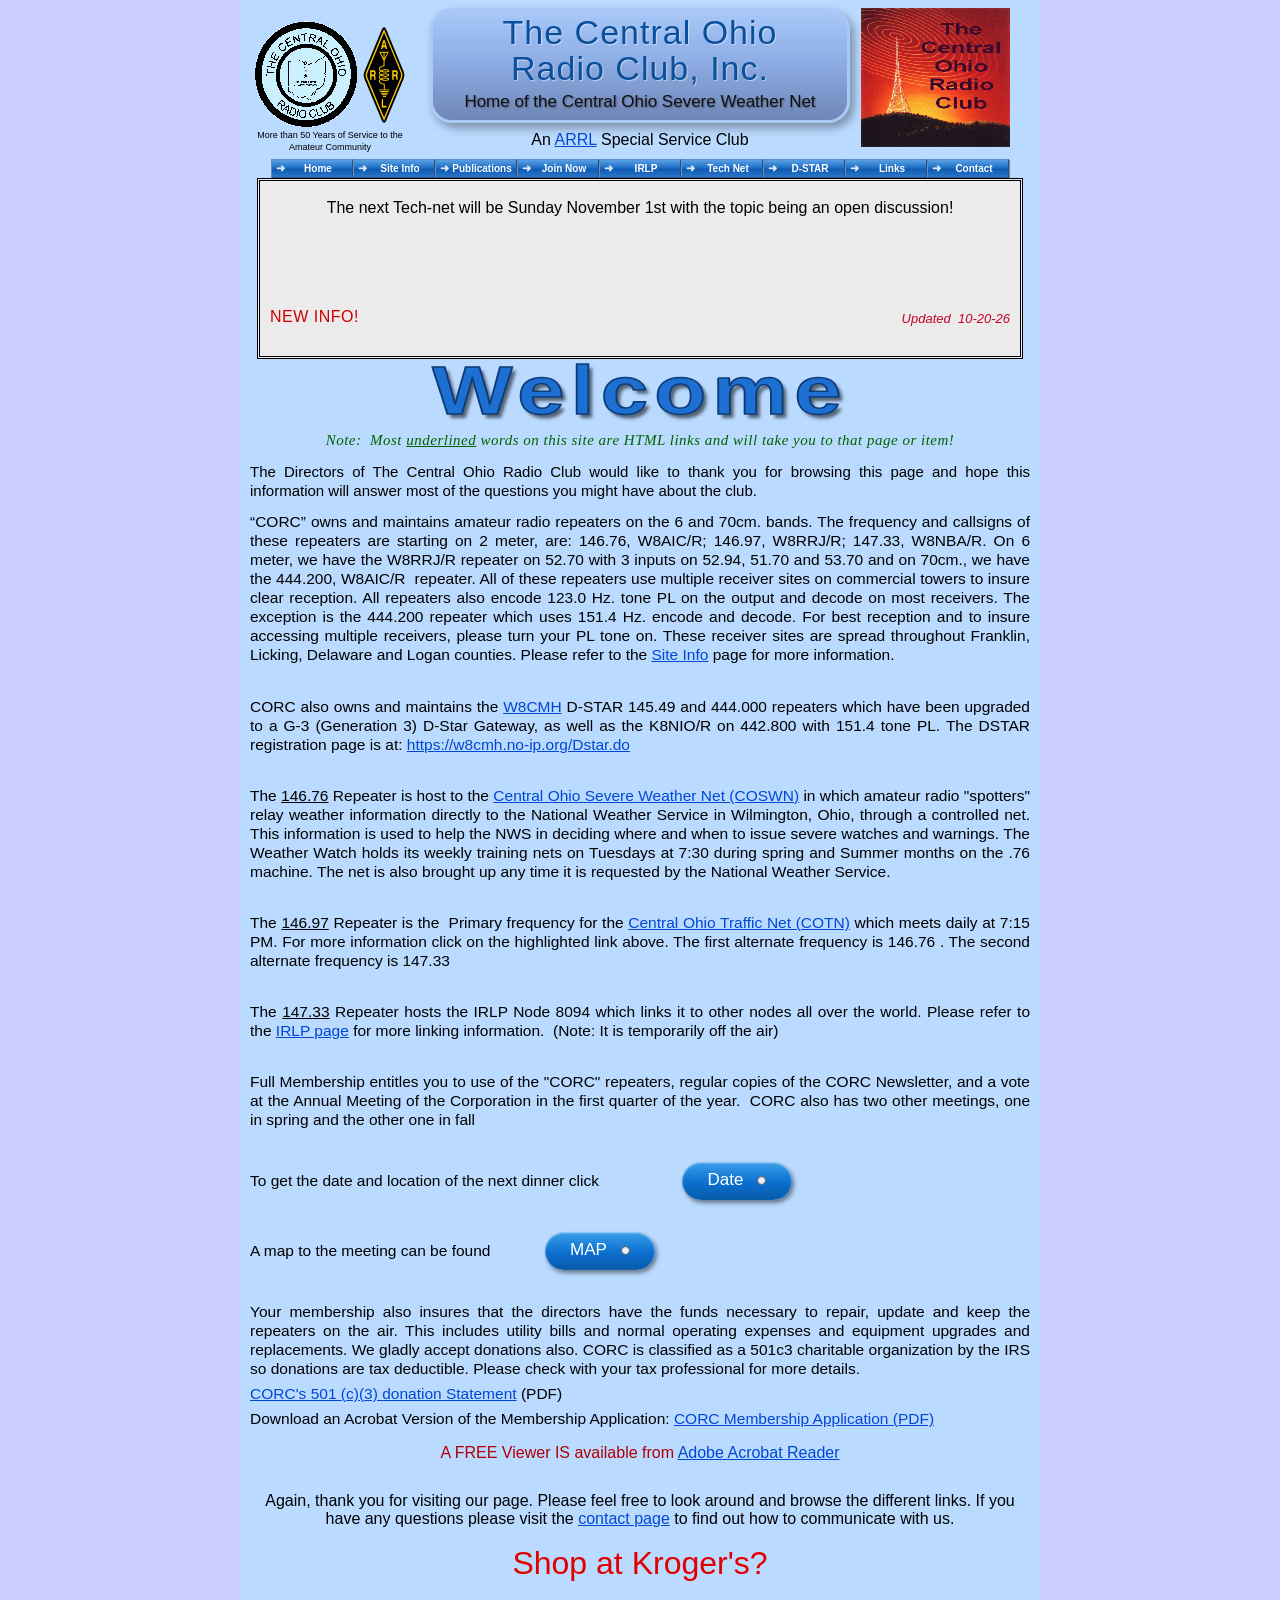
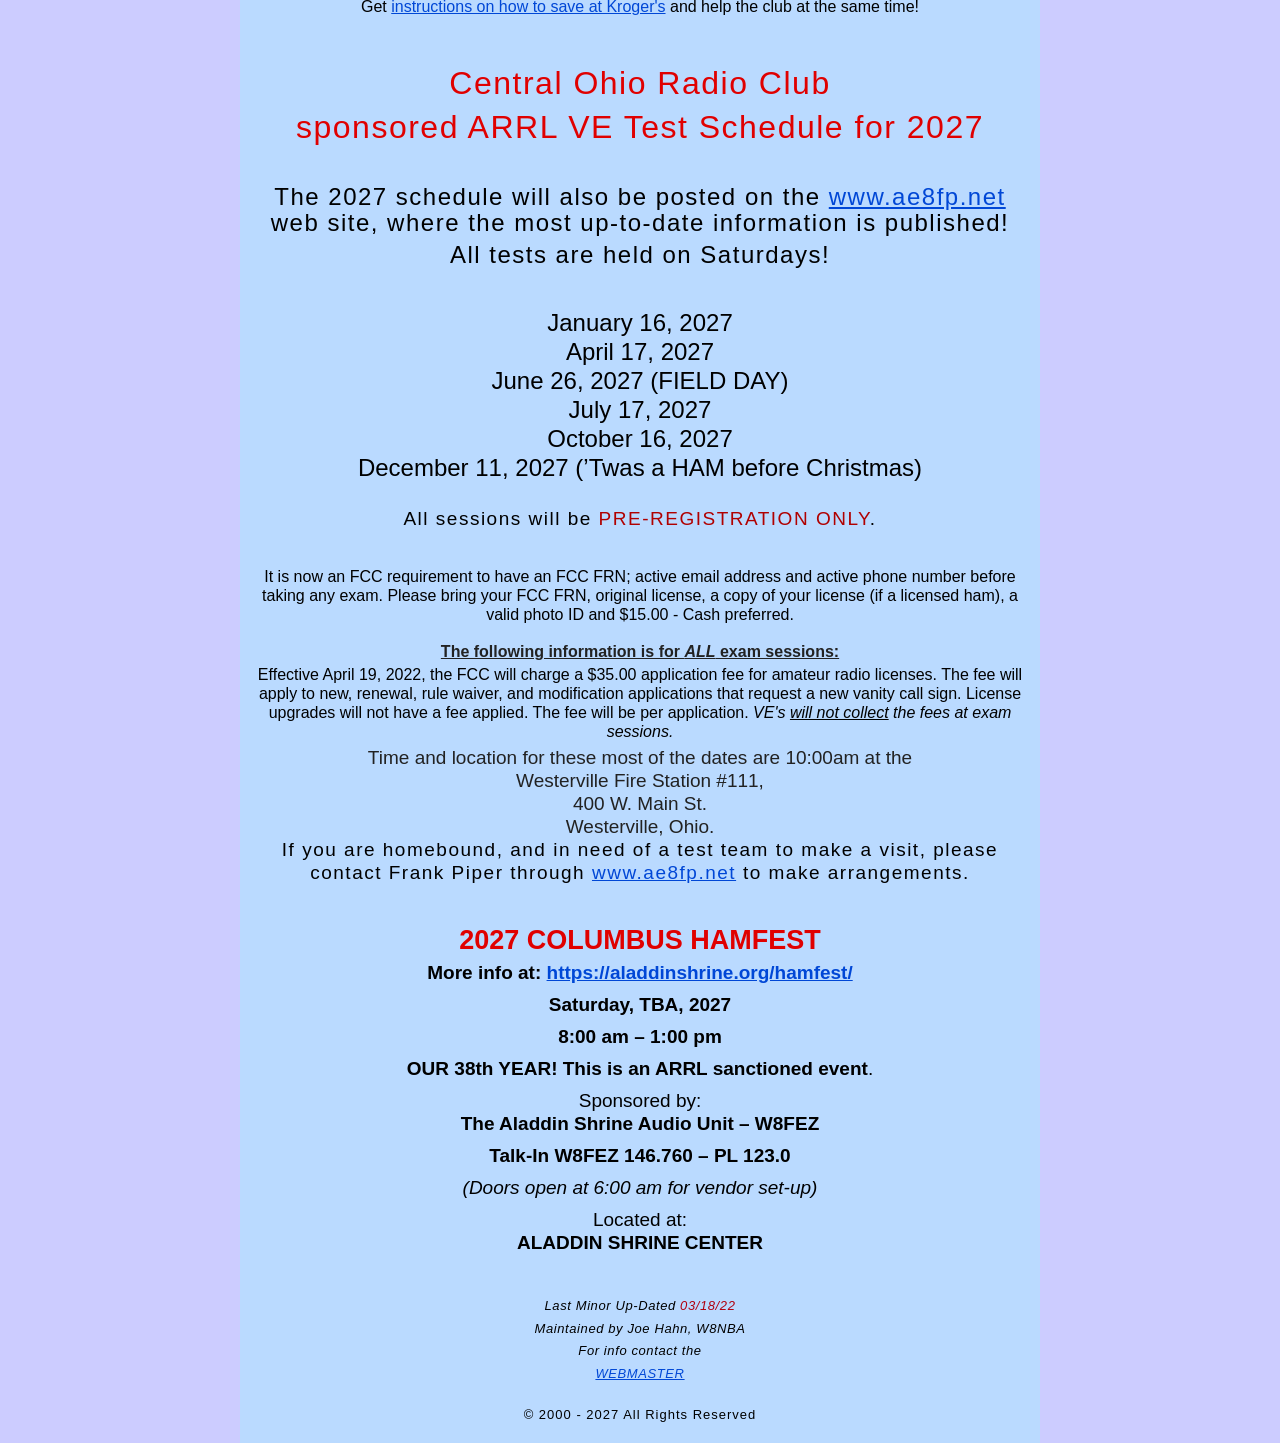
<file: nobleIndex.html>
<!DOCTYPE html>
<html lang="en">
<head>
    <meta charset="utf-8" />
    <meta name="viewport" content="width=device-width, initial-scale=1" />
    <title>CORC - The Central Ohio Radio Club</title>
    <meta name="description" content="The Central Ohio Radio Club, Inc. (W8AIC), home of the Central Ohio Severe Weather Net." />
    <link rel="stylesheet" href="./styles/style.css" />
</head>
<body>
    <a class="skip-link" href="#main">Skip to content</a>
    <div class="page home">
        <header class="site-header">
            <div class="header-logos">
                <div class="logo-row">
                    <img class="seal" src="./images/CORC-seal-lightblue.png" alt="The Central Ohio Radio Club seal" width="104" height="107" />
                    <img class="arrl" src="./svg/ARRL_logo.svg" alt="ARRL diamond logo" width="44" height="98" />
                </div>
                <p class="tagline">More than 50 Years of Service to the<br />Amateur Community</p>
            </div>
            <div class="header-title">
                <div class="title-banner">
                    <p class="site-name">The Central Ohio <span class="line2">Radio Club, Inc.</span></p>
                    <p class="site-motto">Home of the Central Ohio Severe Weather Net</p>
                </div>
                <p class="arrl-club">An <a href="https://www.arrl.org/" target="_blank" rel="noopener">ARRL</a> Special Service Club</p>
            </div>
            <div class="header-tower">
                <img src="./images/CORC-tower.png" alt="Radio tower at sunset with the words The Central Ohio Radio Club" width="149" height="139" />
            </div>
        </header>
        <nav class="site-nav" aria-label="Main">
            <ul>
                <li><a href="./nobleIndex.html" aria-current="page"><span>Home</span></a></li>
                <li><a href="./SiteInfo.html"><span>Site Info</span></a></li>
                <li><a href="./Publications.html"><span>Publications</span></a></li>
                <li><a href="./Membership.html"><span>Join Now</span></a></li>
                <li><a href="./IRLP.html"><span>IRLP</span></a></li>
                <li><a href="./TechNet.html"><span>Tech Net</span></a></li>
                <li><a href="./D-STAR.html"><span>D-STAR</span></a></li>
                <li><a href="./Links.html"><span>Links</span></a></li>
                <li><a href="./Contact.html"><span>Contact</span></a></li>
            </ul>
        </nav>

        <main id="main">
            <section class="announcement" aria-label="Club news">
                <p>The next Tech-net will be Sunday November 1st with the topic being an open discussion!</p>
                <div class="flags">
                    <span class="new-info">NEW INFO!</span>
                    <span class="updated">Updated &nbsp;10-20-26</span>
                </div>
            </section>

            <h1 class="welcome">Welcome</h1>

            <p class="green-note">Note: &nbsp;Most <span style="text-decoration: underline;">underlined</span> words on this site are HTML links and will take you to that page or item!</p>

            <div class="home-text">
                <p class="intro">The Directors of The Central Ohio Radio Club would like to thank you for browsing this page and hope this information will answer most of the questions you might have about the club.</p>

                <p>&ldquo;CORC&rdquo; owns and maintains amateur radio repeaters on the 6 and 70cm. bands. The frequency and callsigns of these repeaters are starting on 2 meter, are: 146.76, W8AIC/R; 146.97, W8RRJ/R; 147.33, W8NBA/R. On 6 meter, we have the W8RRJ/R repeater on 52.70 with 3 inputs on 52.94, 51.70 and 53.70 and on 70cm., we have the 444.200, W8AIC/R &nbsp;repeater. All of these repeaters use multiple receiver sites on commercial towers to insure clear reception. All repeaters also encode 123.0 Hz. tone PL on the output and decode on most receivers. The exception is the 444.200 repeater which uses 151.4 Hz. encode and decode. For best reception and to insure accessing multiple receivers, please turn your PL tone on. These receiver sites are spread throughout Franklin, Licking, Delaware and Logan counties. Please refer to the <a href="./SiteInfo.html">Site Info</a> page for more information.</p>

                <p>CORC also owns and maintains the <a href="./D-STAR.html">W8CMH</a> D-STAR 145.49 and 444.000 repeaters which have been upgraded to a G-3 (Generation 3) D-Star Gateway, as well as the K8NIO/R on 442.800 with 151.4 tone PL. The DSTAR registration page is at: <a href="https://w8cmh.no-ip.org/Dstar.do" target="_blank" rel="noopener">https://w8cmh.no-ip.org/Dstar.do</a></p>

                <p>The <span class="u">146.76</span> Repeater is host to the <a href="https://centralohiosevereweathernetwork.org/" target="_blank" rel="noopener">Central Ohio Severe Weather Net (COSWN)</a> in which amateur radio &quot;spotters&quot; relay weather information directly to the National Weather Service in Wilmington, Ohio, through a controlled net. This information is used to help the NWS in deciding where and when to issue severe watches and warnings. The Weather Watch holds its weekly training nets on Tuesdays at 7:30 during spring and Summer months on the .76 machine. The net is also brought up any time it is requested by the National Weather Service.</p>

                <p>The <span class="u">146.97</span> Repeater is the &nbsp;Primary frequency for the <a href="https://www.cotn.us/" target="_blank" rel="noopener">Central Ohio Traffic Net (COTN)</a> which meets daily at 7:15 PM. For more information click on the highlighted link above. The first alternate frequency is 146.76 . The second alternate frequency is 147.33</p>

                <p>The <span class="u">147.33</span> Repeater hosts the IRLP Node 8094 which links it to other nodes all over the world. Please refer to the <a href="./IRLP.html">IRLP page</a> for more linking information. &nbsp;(Note: It is temporarily off the air)</p>

                <p>Full Membership entitles you to use of the &quot;CORC&quot; repeaters, regular copies of the CORC Newsletter, and a vote at the Annual Meeting of the Corporation in the first quarter of the year. &nbsp;CORC also has two other meetings, one in spring and the other one in fall</p>

                <p class="button-line date"><span class="label">To get the date and location of the next dinner click</span>
                    <a class="pill-button" href="https://corc.us/meeting%206-7-26.txt" target="_blank" rel="noopener" aria-label="Date and location of the next dinner (meeting notice)">Date</a></p>
                <p class="button-line map"><span class="label">A map to the meeting can be found</span>
                    <a class="pill-button" href="https://corc.us/meetmap.pdf" target="_blank" rel="noopener" aria-label="Map to the meeting at Genoa Township Hall (PDF)">MAP</a></p>

                <p class="tight">Your membership also insures that the directors have the funds necessary to repair, update and keep the repeaters on the air. This includes utility bills and normal operating expenses and equipment upgrades and replacements. We gladly accept donations also. CORC is classified as a 501c3 charitable organization by the IRS so donations are tax deductible. Please check with your tax professional for more details.</p>
                <p class="tight"><a href="https://corc.us/Webpage%20Feb%202012%20-%20501%20Status.pdf" target="_blank" rel="noopener">CORC's 501 (c)(3) donation Statement</a> (PDF)</p>
                <p class="tight">Download an Acrobat Version of the Membership Application: <a href="https://corc.us/2026%20DUES%20SCHEDULE-Both.pdf" target="_blank" rel="noopener">CORC Membership Application (PDF)</a></p>
            </div>

            <div class="centered verdana">
                <p><span class="red">A FREE Viewer IS available from</span> <a href="https://get.adobe.com/reader/" target="_blank" rel="noopener">Adobe Acrobat Reader</a></p>
                <p style="margin-top: 30px;">Again, thank you for visiting our page. Please feel free to look around and browse the different links. If you have any questions please visit the <a href="./Contact.html">contact page</a> to find out how to communicate with us.</p>
                <h2 class="big-red">Shop at Kroger's?</h2>
                <p>Get <a href="https://corc.us/Kroger%20Rewards.png" target="_blank" rel="noopener">instructions on how to save at Kroger's</a> and help the club at the same time!</p>
            </div>

            <section class="centered" aria-labelledby="ve-title">
                <h2 class="ve-heading" id="ve-title"><span>Central Ohio Radio Club</span> <span>sponsored ARRL VE Test Schedule for 2027</span></h2>
                <p class="tahoma-18" style="margin: 0 0 6px;">The 2027 schedule will also be posted on the <a href="https://www.ae8fp.net/" target="_blank" rel="noopener">www.ae8fp.net</a> web site, where the most up-to-date information is published!</p>
                <p class="tahoma-18" style="margin: 0;">All tests are held on Saturdays!</p>
                <ul class="ve-dates">
                    <li>January 16, 2027</li>
                    <li>April 17, 2027</li>
                    <li>June 26, 2027 (FIELD DAY)</li>
                    <li>July 17, 2027</li>
                    <li>October 16, 2027</li>
                    <li>December 11, 2027 (&rsquo;Twas a HAM before Christmas)</li>
                </ul>
                <p class="tahoma-14" style="margin: 0 0 36px;">All sessions will be <span class="red">PRE-REGISTRATION ONLY</span>.</p>
                <p class="tahoma-12" style="margin: 0 0 18px; padding: 0 10px;">It is now an FCC requirement to have an FCC FRN; active email address and active phone number before taking any exam. Please bring your FCC FRN, original license, a copy of your license (if a licensed ham), a valid photo ID and $15.00 - Cash preferred.</p>
                <p class="tahoma-12 ve-underline" style="margin: 0 0 4px;">The following information is for <em>ALL</em> exam sessions:</p>
                <p class="tahoma-12" style="margin: 0 0 6px; padding: 0 4px;">Effective April 19, 2022, the FCC will charge a $35.00 application fee for amateur radio licenses. The fee will apply to new, renewal, rule waiver, and modification applications that request a new vanity call sign. License upgrades will not have a fee applied. The fee will be per application. <em>VE's <span style="text-decoration: underline;">will not collect</span> the fees at exam sessions.</em></p>
                <p class="tahoma-14 dark" style="letter-spacing: 0; margin: 0;">Time and location for these most of the dates are 10:00am at the<br />Westerville Fire Station #111,<br />400 W. Main St.<br />Westerville, Ohio.</p>
                <p class="tahoma-14" style="margin: 0;">If you are homebound, and in need of a test team to make a visit, please contact Frank Piper through <a href="https://www.ae8fp.net/" target="_blank" rel="noopener">www.ae8fp.net</a> to make arrangements.</p>
            </section>

            <section class="hamfest" aria-labelledby="hamfest-title">
                <h2 id="hamfest-title">2027 COLUMBUS HAMFEST</h2>
                <p class="b">More info at: <a href="https://aladdinshrine.org/hamfest/" target="_blank" rel="noopener">https://aladdinshrine.org/hamfest/</a></p>
                <p class="b">Saturday, TBA, 2027</p>
                <p class="b">8:00 am &ndash; 1:00 pm</p>
                <p><span class="b">OUR 38th YEAR! This is an ARRL sanctioned event</span>.</p>
                <p>Sponsored by:<br /><span class="b">The Aladdin Shrine Audio Unit &ndash; W8FEZ</span></p>
                <p class="b">Talk-In W8FEZ 146.760 &ndash; PL 123.0</p>
                <p><em>(Doors open at 6:00 am for vendor set-up)</em></p>
                <p>Located at:<br /><span class="b">ALADDIN SHRINE CENTER</span></p>
            </section>
        </main>

        <footer class="site-footer">
            <p>Last Minor Up-Dated <span class="date">03/18/22</span></p>
            <p>Maintained by Joe Hahn, W8NBA</p>
            <p>For info contact the</p>
            <p><a href="mailto:webmaster@corc.us?subject=CORC%20Inquiry">WEBMASTER</a></p>
            <p class="copyright">&copy; 2000 - 2027 All Rights Reserved</p>
        </footer>
    </div>
</body>
</html>
</file>
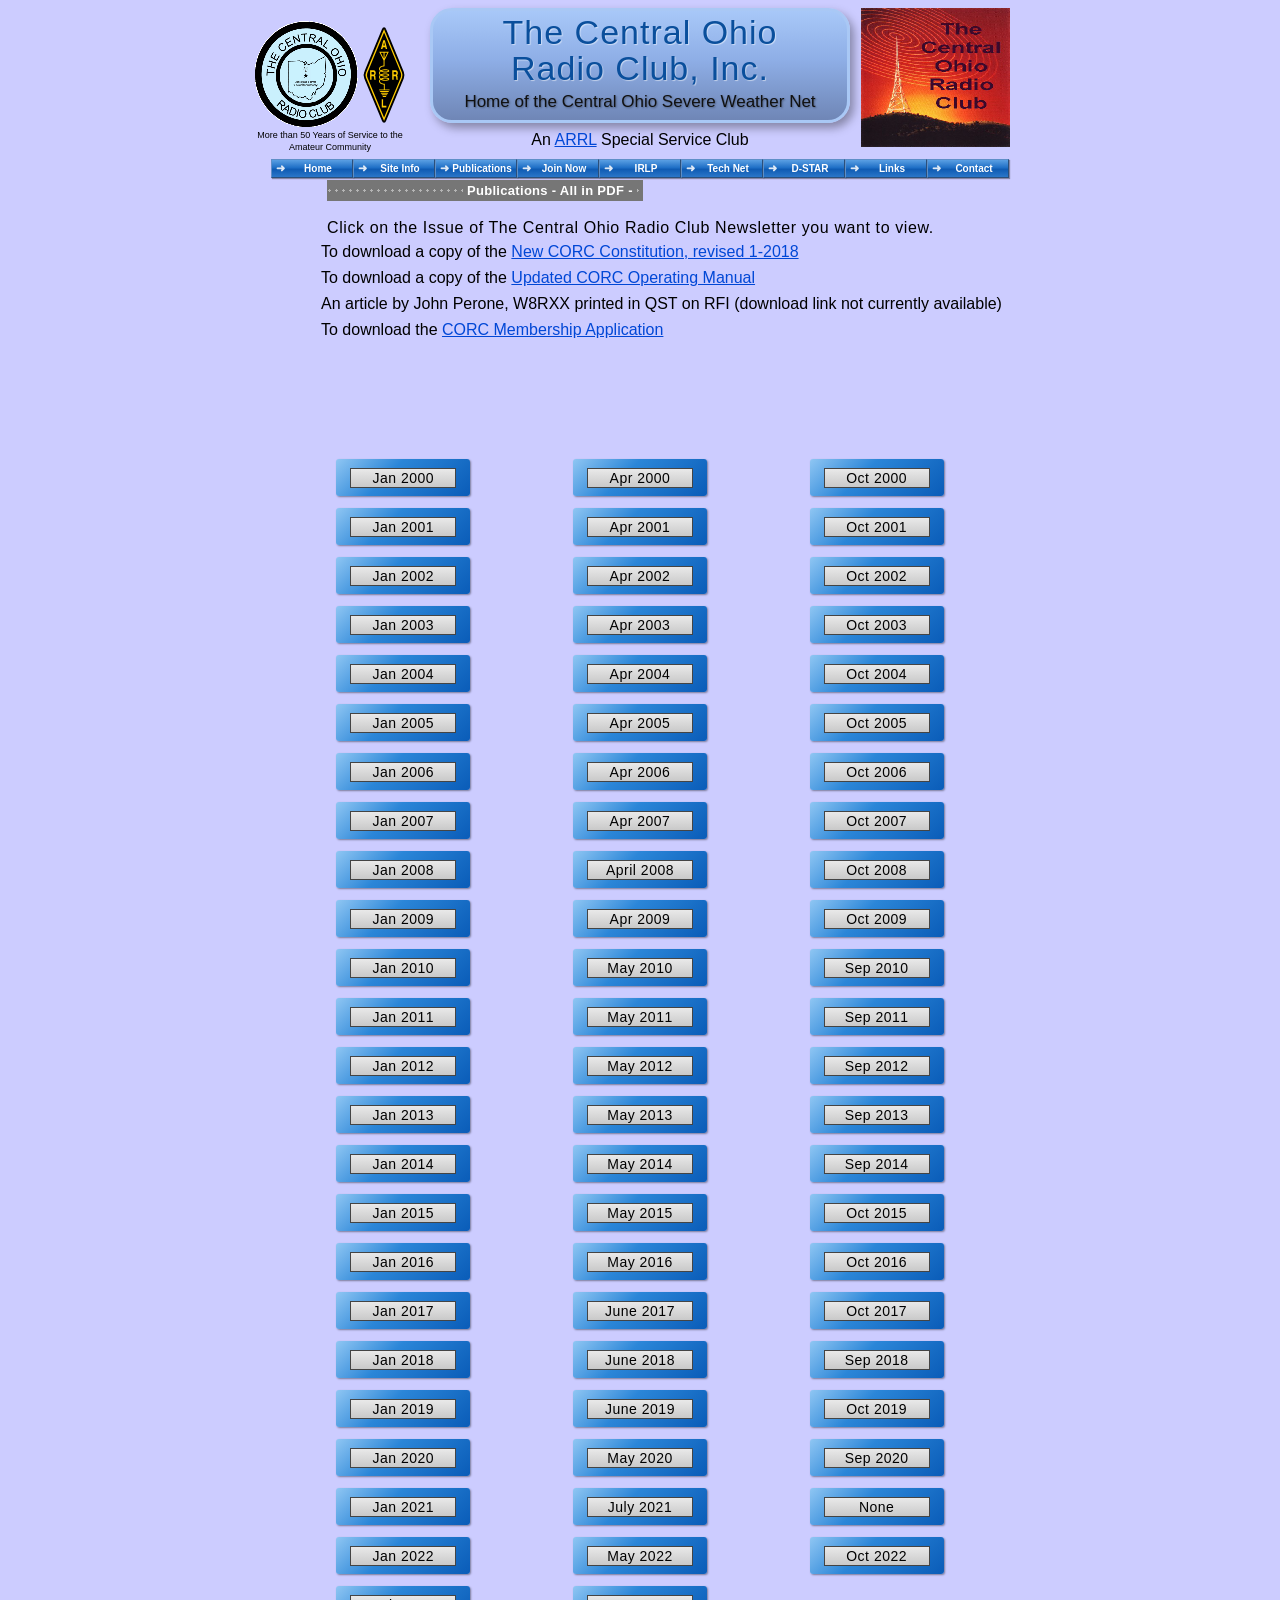
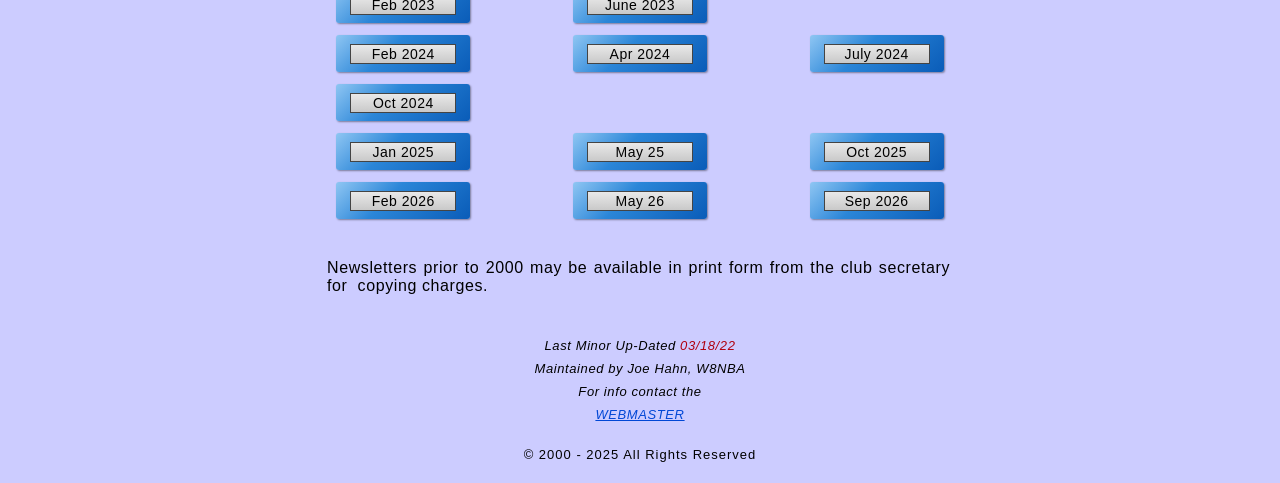
<file: Publications.html>
<!DOCTYPE html>
<html lang="en">
<head>
    <meta charset="utf-8" />
    <meta name="viewport" content="width=device-width, initial-scale=1" />
    <title>CORC - The Central Ohio Radio Club - Publications</title>
    <meta name="description" content="The Central Ohio Radio Club, Inc. (W8AIC), home of the Central Ohio Severe Weather Net." />
    <link rel="stylesheet" href="./styles/style.css" />
</head>
<body>
    <a class="skip-link" href="#main">Skip to content</a>
    <div class="page">
        <header class="site-header">
            <div class="header-logos">
                <div class="logo-row">
                    <img class="seal" src="./images/CORC-herald.png" alt="The Central Ohio Radio Club seal" width="104" height="107" />
                    <img class="arrl" src="./svg/ARRL_logo.svg" alt="ARRL diamond logo" width="44" height="98" />
                </div>
                <p class="tagline">More than 50 Years of Service to the<br />Amateur Community</p>
            </div>
            <div class="header-title">
                <div class="title-banner">
                    <p class="site-name">The Central Ohio <span class="line2">Radio Club, Inc.</span></p>
                    <p class="site-motto">Home of the Central Ohio Severe Weather Net</p>
                </div>
                <p class="arrl-club">An <a href="https://www.arrl.org/" target="_blank" rel="noopener">ARRL</a> Special Service Club</p>
            </div>
            <div class="header-tower">
                <img src="./images/CORC-tower.png" alt="Radio tower at sunset with the words The Central Ohio Radio Club" width="149" height="139" />
            </div>
        </header>
        <nav class="site-nav" aria-label="Main">
            <ul>
                <li><a href="./nobleIndex.html"><span>Home</span></a></li>
                <li><a href="./SiteInfo.html"><span>Site Info</span></a></li>
                <li><a href="./Publications.html" aria-current="page"><span>Publications</span></a></li>
                <li><a href="./Membership.html"><span>Join Now</span></a></li>
                <li><a href="./IRLP.html"><span>IRLP</span></a></li>
                <li><a href="./TechNet.html"><span>Tech Net</span></a></li>
                <li><a href="./D-STAR.html"><span>D-STAR</span></a></li>
                <li><a href="./Links.html"><span>Links</span></a></li>
                <li><a href="./Contact.html"><span>Contact</span></a></li>
            </ul>
        </nav>

        <main id="main">
            <h1 class="page-tab"><span>Publications - All in PDF -</span></h1>
            <div class="pubs-intro">
                <p class="lead">Click on the Issue of The Central Ohio Radio Club Newsletter you want to view.</p>
                <p>To download a copy of the <a href="https://corc.us/Constitution%20-%20Jan%2010%202018%20COMPLETE.pdf" target="_blank" rel="noopener">New CORC Constitution, revised 1-2018</a></p>
                <p>To download a copy of the <a href="https://corc.us/Repeater%20operation%20%26%20etiquette-12-2025%20V3.pdf" target="_blank" rel="noopener">Updated CORC Operating Manual</a></p>
                <p>An article by John Perone, W8RXX printed in QST on RFI (download link not currently available)</p>
                <p>To download the <a href="https://corc.us/2026%20DUES%20SCHEDULE-Both.pdf" target="_blank" rel="noopener">CORC Membership Application</a></p>
            </div>

            <h2 class="sr-only">Newsletter issues</h2>
            <ul class="newsletter-grid">
                <li><a class="nl-button" href="https://corc.us/jan00.pdf" target="_blank" rel="noopener" aria-label="CORC Newsletter Jan 2000 (PDF)"><span>Jan 2000</span></a></li>
                <li><a class="nl-button" href="https://corc.us/apr00.pdf" target="_blank" rel="noopener" aria-label="CORC Newsletter Apr 2000 (PDF)"><span>Apr 2000</span></a></li>
                <li><a class="nl-button" href="https://corc.us/oct00.pdf" target="_blank" rel="noopener" aria-label="CORC Newsletter Oct 2000 (PDF)"><span>Oct 2000</span></a></li>
                <li><a class="nl-button" href="https://corc.us/jan01.pdf" target="_blank" rel="noopener" aria-label="CORC Newsletter Jan 2001 (PDF)"><span>Jan 2001</span></a></li>
                <li><a class="nl-button" href="https://corc.us/apr01.pdf" target="_blank" rel="noopener" aria-label="CORC Newsletter Apr 2001 (PDF)"><span>Apr 2001</span></a></li>
                <li><a class="nl-button" href="https://corc.us/oct01.pdf" target="_blank" rel="noopener" aria-label="CORC Newsletter Oct 2001 (PDF)"><span>Oct 2001</span></a></li>
                <li><a class="nl-button" href="https://corc.us/jan02.pdf" target="_blank" rel="noopener" aria-label="CORC Newsletter Jan 2002 (PDF)"><span>Jan 2002</span></a></li>
                <li><a class="nl-button" href="https://corc.us/apr02.pdf" target="_blank" rel="noopener" aria-label="CORC Newsletter Apr 2002 (PDF)"><span>Apr 2002</span></a></li>
                <li><a class="nl-button" href="https://corc.us/oct02.pdf" target="_blank" rel="noopener" aria-label="CORC Newsletter Oct 2002 (PDF)"><span>Oct 2002</span></a></li>
                <li><a class="nl-button" href="https://corc.us/jan03.pdf" target="_blank" rel="noopener" aria-label="CORC Newsletter Jan 2003 (PDF)"><span>Jan 2003</span></a></li>
                <li><a class="nl-button" href="https://corc.us/apr03.pdf" target="_blank" rel="noopener" aria-label="CORC Newsletter Apr 2003 (PDF)"><span>Apr 2003</span></a></li>
                <li><a class="nl-button" href="https://corc.us/oct03.pdf" target="_blank" rel="noopener" aria-label="CORC Newsletter Oct 2003 (PDF)"><span>Oct 2003</span></a></li>
                <li><a class="nl-button" href="https://corc.us/jan04.pdf" target="_blank" rel="noopener" aria-label="CORC Newsletter Jan 2004 (PDF)"><span>Jan 2004</span></a></li>
                <li><a class="nl-button" href="https://corc.us/apr04.pdf" target="_blank" rel="noopener" aria-label="CORC Newsletter Apr 2004 (PDF)"><span>Apr 2004</span></a></li>
                <li><a class="nl-button" href="https://corc.us/oct04.pdf" target="_blank" rel="noopener" aria-label="CORC Newsletter Oct 2004 (PDF)"><span>Oct 2004</span></a></li>
                <li><a class="nl-button" href="https://corc.us/jan05.pdf" target="_blank" rel="noopener" aria-label="CORC Newsletter Jan 2005 (PDF)"><span>Jan 2005</span></a></li>
                <li><a class="nl-button" href="https://corc.us/apr05.pdf" target="_blank" rel="noopener" aria-label="CORC Newsletter Apr 2005 (PDF)"><span>Apr 2005</span></a></li>
                <li><a class="nl-button" href="https://corc.us/oct05.pdf" target="_blank" rel="noopener" aria-label="CORC Newsletter Oct 2005 (PDF)"><span>Oct 2005</span></a></li>
                <li><a class="nl-button" href="https://corc.us/jan06.pdf" target="_blank" rel="noopener" aria-label="CORC Newsletter Jan 2006 (PDF)"><span>Jan 2006</span></a></li>
                <li><a class="nl-button" href="https://corc.us/apr06.pdf" target="_blank" rel="noopener" aria-label="CORC Newsletter Apr 2006 (PDF)"><span>Apr 2006</span></a></li>
                <li><a class="nl-button" href="https://corc.us/oct06.pdf" target="_blank" rel="noopener" aria-label="CORC Newsletter Oct 2006 (PDF)"><span>Oct 2006</span></a></li>
                <li><a class="nl-button" href="https://corc.us/jan07.pdf" target="_blank" rel="noopener" aria-label="CORC Newsletter Jan 2007 (PDF)"><span>Jan 2007</span></a></li>
                <li><a class="nl-button" href="https://corc.us/apr07.pdf" target="_blank" rel="noopener" aria-label="CORC Newsletter Apr 2007 (PDF)"><span>Apr 2007</span></a></li>
                <li><a class="nl-button" href="https://corc.us/oct07.pdf" target="_blank" rel="noopener" aria-label="CORC Newsletter Oct 2007 (PDF)"><span>Oct 2007</span></a></li>
                <li><a class="nl-button" href="https://corc.us/jan08.pdf" target="_blank" rel="noopener" aria-label="CORC Newsletter Jan 2008 (PDF)"><span>Jan 2008</span></a></li>
                <li><a class="nl-button" href="https://corc.us/apr08.pdf" target="_blank" rel="noopener" aria-label="CORC Newsletter April 2008 (PDF)"><span>April 2008</span></a></li>
                <li><a class="nl-button" href="https://corc.us/oct08.pdf" target="_blank" rel="noopener" aria-label="CORC Newsletter Oct 2008 (PDF)"><span>Oct 2008</span></a></li>
                <li><a class="nl-button" href="https://corc.us/jan09.pdf" target="_blank" rel="noopener" aria-label="CORC Newsletter Jan 2009 (PDF)"><span>Jan 2009</span></a></li>
                <li><a class="nl-button" href="https://corc.us/apr09.pdf" target="_blank" rel="noopener" aria-label="CORC Newsletter Apr 2009 (PDF)"><span>Apr 2009</span></a></li>
                <li><a class="nl-button" href="https://corc.us/oct09.pdf" target="_blank" rel="noopener" aria-label="CORC Newsletter Oct 2009 (PDF)"><span>Oct 2009</span></a></li>
                <li><a class="nl-button" href="https://corc.us/jan10.pdf" target="_blank" rel="noopener" aria-label="CORC Newsletter Jan 2010 (PDF)"><span>Jan 2010</span></a></li>
                <li><a class="nl-button" href="https://corc.us/may10.pdf" target="_blank" rel="noopener" aria-label="CORC Newsletter May 2010 (PDF)"><span>May 2010</span></a></li>
                <li><a class="nl-button" href="https://corc.us/sep10.pdf" target="_blank" rel="noopener" aria-label="CORC Newsletter Sep 2010 (PDF)"><span>Sep 2010</span></a></li>
                <li><a class="nl-button" href="https://corc.us/jan11.pdf" target="_blank" rel="noopener" aria-label="CORC Newsletter Jan 2011 (PDF)"><span>Jan 2011</span></a></li>
                <li><a class="nl-button" href="https://corc.us/may11.pdf" target="_blank" rel="noopener" aria-label="CORC Newsletter May 2011 (PDF)"><span>May 2011</span></a></li>
                <li><a class="nl-button" href="https://corc.us/sep11.pdf" target="_blank" rel="noopener" aria-label="CORC Newsletter Sep 2011 (PDF)"><span>Sep 2011</span></a></li>
                <li><a class="nl-button" href="https://corc.us/jan12.pdf" target="_blank" rel="noopener" aria-label="CORC Newsletter Jan 2012 (PDF)"><span>Jan 2012</span></a></li>
                <li><a class="nl-button" href="https://corc.us/may12.pdf" target="_blank" rel="noopener" aria-label="CORC Newsletter May 2012 (PDF)"><span>May 2012</span></a></li>
                <li><a class="nl-button" href="https://corc.us/sep12.pdf" target="_blank" rel="noopener" aria-label="CORC Newsletter Sep 2012 (PDF)"><span>Sep 2012</span></a></li>
                <li><a class="nl-button" href="https://corc.us/jan13.pdf" target="_blank" rel="noopener" aria-label="CORC Newsletter Jan 2013 (PDF)"><span>Jan 2013</span></a></li>
                <li><a class="nl-button" href="https://corc.us/may13.pdf" target="_blank" rel="noopener" aria-label="CORC Newsletter May 2013 (PDF)"><span>May 2013</span></a></li>
                <li><a class="nl-button" href="https://corc.us/sep13.pdf" target="_blank" rel="noopener" aria-label="CORC Newsletter Sep 2013 (PDF)"><span>Sep 2013</span></a></li>
                <li><a class="nl-button" href="https://corc.us/jan14.pdf" target="_blank" rel="noopener" aria-label="CORC Newsletter Jan 2014 (PDF)"><span>Jan 2014</span></a></li>
                <li><a class="nl-button" href="https://corc.us/may14.pdf" target="_blank" rel="noopener" aria-label="CORC Newsletter May 2014 (PDF)"><span>May 2014</span></a></li>
                <li><a class="nl-button" href="https://corc.us/sep14.pdf" target="_blank" rel="noopener" aria-label="CORC Newsletter Sep 2014 (PDF)"><span>Sep 2014</span></a></li>
                <li><a class="nl-button" href="https://corc.us/jan15.pdf" target="_blank" rel="noopener" aria-label="CORC Newsletter Jan 2015 (PDF)"><span>Jan 2015</span></a></li>
                <li><a class="nl-button" href="https://corc.us/may15.pdf" target="_blank" rel="noopener" aria-label="CORC Newsletter May 2015 (PDF)"><span>May 2015</span></a></li>
                <li><a class="nl-button" href="https://corc.us/oct15.pdf" target="_blank" rel="noopener" aria-label="CORC Newsletter Oct 2015 (PDF)"><span>Oct 2015</span></a></li>
                <li><a class="nl-button" href="https://corc.us/jan16.pdf" target="_blank" rel="noopener" aria-label="CORC Newsletter Jan 2016 (PDF)"><span>Jan 2016</span></a></li>
                <li><a class="nl-button" href="https://corc.us/may16.pdf" target="_blank" rel="noopener" aria-label="CORC Newsletter May 2016 (PDF)"><span>May 2016</span></a></li>
                <li><a class="nl-button" href="https://corc.us/oct16.pdf" target="_blank" rel="noopener" aria-label="CORC Newsletter Oct 2016 (PDF)"><span>Oct 2016</span></a></li>
                <li><a class="nl-button" href="https://corc.us/jan17.pdf" target="_blank" rel="noopener" aria-label="CORC Newsletter Jan 2017 (PDF)"><span>Jan 2017</span></a></li>
                <li><a class="nl-button" href="https://corc.us/jun17%20.pdf" target="_blank" rel="noopener" aria-label="CORC Newsletter June 2017 (PDF)"><span>June 2017</span></a></li>
                <li><a class="nl-button" href="https://corc.us/oct17.pdf" target="_blank" rel="noopener" aria-label="CORC Newsletter Oct 2017 (PDF)"><span>Oct 2017</span></a></li>
                <li><a class="nl-button" href="https://corc.us/jan18.pdf" target="_blank" rel="noopener" aria-label="CORC Newsletter Jan 2018 (PDF)"><span>Jan 2018</span></a></li>
                <li><a class="nl-button" href="https://corc.us/jun18.pdf" target="_blank" rel="noopener" aria-label="CORC Newsletter June 2018 (PDF)"><span>June 2018</span></a></li>
                <li><a class="nl-button" href="https://corc.us/sept18.pdf" target="_blank" rel="noopener" aria-label="CORC Newsletter Sep 2018 (PDF)"><span>Sep 2018</span></a></li>
                <li><a class="nl-button" href="https://corc.us/jan19.pdf" target="_blank" rel="noopener" aria-label="CORC Newsletter Jan 2019 (PDF)"><span>Jan 2019</span></a></li>
                <li><a class="nl-button" href="https://corc.us/jun19.pdf" target="_blank" rel="noopener" aria-label="CORC Newsletter June 2019 (PDF)"><span>June 2019</span></a></li>
                <li><a class="nl-button" href="https://corc.us/oct19.pdf" target="_blank" rel="noopener" aria-label="CORC Newsletter Oct 2019 (PDF)"><span>Oct 2019</span></a></li>
                <li><a class="nl-button" href="https://corc.us/jan20.pdf" target="_blank" rel="noopener" aria-label="CORC Newsletter Jan 2020 (PDF)"><span>Jan 2020</span></a></li>
                <li><a class="nl-button" href="https://corc.us/may20b.pdf" target="_blank" rel="noopener" aria-label="CORC Newsletter May 2020 (PDF)"><span>May 2020</span></a></li>
                <li><a class="nl-button" href="https://corc.us/sep20.pdf" target="_blank" rel="noopener" aria-label="CORC Newsletter Sep 2020 (PDF)"><span>Sep 2020</span></a></li>
                <li><a class="nl-button" href="https://corc.us/jan21.pdf" target="_blank" rel="noopener" aria-label="CORC Newsletter Jan 2021 (PDF)"><span>Jan 2021</span></a></li>
                <li><a class="nl-button" href="https://corc.us/july21.pdf" target="_blank" rel="noopener" aria-label="CORC Newsletter July 2021 (PDF)"><span>July 2021</span></a></li>
                <li><span class="nl-button" aria-label="No newsletter issue"><span>None</span></span></li>
                <li><a class="nl-button" href="https://corc.us/jan22.pdf" target="_blank" rel="noopener" aria-label="CORC Newsletter Jan 2022 (PDF)"><span>Jan 2022</span></a></li>
                <li><a class="nl-button" href="https://corc.us/may22.pdf" target="_blank" rel="noopener" aria-label="CORC Newsletter May 2022 (PDF)"><span>May 2022</span></a></li>
                <li><a class="nl-button" href="https://corc.us/oct22.pdf" target="_blank" rel="noopener" aria-label="CORC Newsletter Oct 2022 (PDF)"><span>Oct 2022</span></a></li>
                <li><a class="nl-button" href="https://corc.us/feb23f.pdf" target="_blank" rel="noopener" aria-label="CORC Newsletter Feb 2023 (PDF)"><span>Feb 2023</span></a></li>
                <li><a class="nl-button" href="https://corc.us/jun23v3.pdf" target="_blank" rel="noopener" aria-label="CORC Newsletter June 2023 (PDF)"><span>June 2023</span></a></li>
                <li aria-hidden="true"></li>
                <li><a class="nl-button" href="https://corc.us/feb24.pdf" target="_blank" rel="noopener" aria-label="CORC Newsletter Feb 2024 (PDF)"><span>Feb 2024</span></a></li>
                <li><a class="nl-button" href="https://corc.us/apr24Te.pdf" target="_blank" rel="noopener" aria-label="CORC Newsletter Apr 2024 (PDF)"><span>Apr 2024</span></a></li>
                <li><a class="nl-button" href="https://corc.us/jul24F.pdf" target="_blank" rel="noopener" aria-label="CORC Newsletter July 2024 (PDF)"><span>July 2024</span></a></li>
                <li><a class="nl-button" href="https://corc.us/oct24F.pdf" target="_blank" rel="noopener" aria-label="CORC Newsletter Oct 2024 (PDF)"><span>Oct 2024</span></a></li>
                <li aria-hidden="true"></li>
                <li aria-hidden="true"></li>
                <li><a class="nl-button" href="https://corc.us/jan25.pdf" target="_blank" rel="noopener" aria-label="CORC Newsletter Jan 2025 (PDF)"><span>Jan 2025</span></a></li>
                <li><a class="nl-button" href="https://corc.us/may25e1.pdf" target="_blank" rel="noopener" aria-label="CORC Newsletter May 25 (PDF)"><span>May 25</span></a></li>
                <li><a class="nl-button" href="https://corc.us/oct25v1.pdf" target="_blank" rel="noopener" aria-label="CORC Newsletter Oct 2025 (PDF)"><span>Oct 2025</span></a></li>
                <li><a class="nl-button" href="https://corc.us/feb26-Copy.pdf" target="_blank" rel="noopener" aria-label="CORC Newsletter Feb 2026 (PDF)"><span>Feb 2026</span></a></li>
                <li><a class="nl-button" href="https://corc.us/May%2026.pdf" target="_blank" rel="noopener" aria-label="CORC Newsletter May 26 (PDF)"><span>May 26</span></a></li>
                <li><a class="nl-button" href="https://corc.us/sep26.pdf" target="_blank" rel="noopener" aria-label="CORC Newsletter Sep 2026 (PDF)"><span>Sep 2026</span></a></li>
            </ul>

            <p class="pubs-note">Newsletters prior to 2000 may be available in print form from the club secretary for &nbsp;copying charges.</p>
        </main>

        <footer class="site-footer">
            <p>Last Minor Up-Dated <span class="date">03/18/22</span></p>
            <p>Maintained by Joe Hahn, W8NBA</p>
            <p>For info contact the</p>
            <p><a href="mailto:webmaster@corc.us?subject=CORC%20Inquiry">WEBMASTER</a></p>
            <p class="copyright">&copy; 2000 - 2025 All Rights Reserved</p>
        </footer>
    </div>
</body>
</html>
</file>
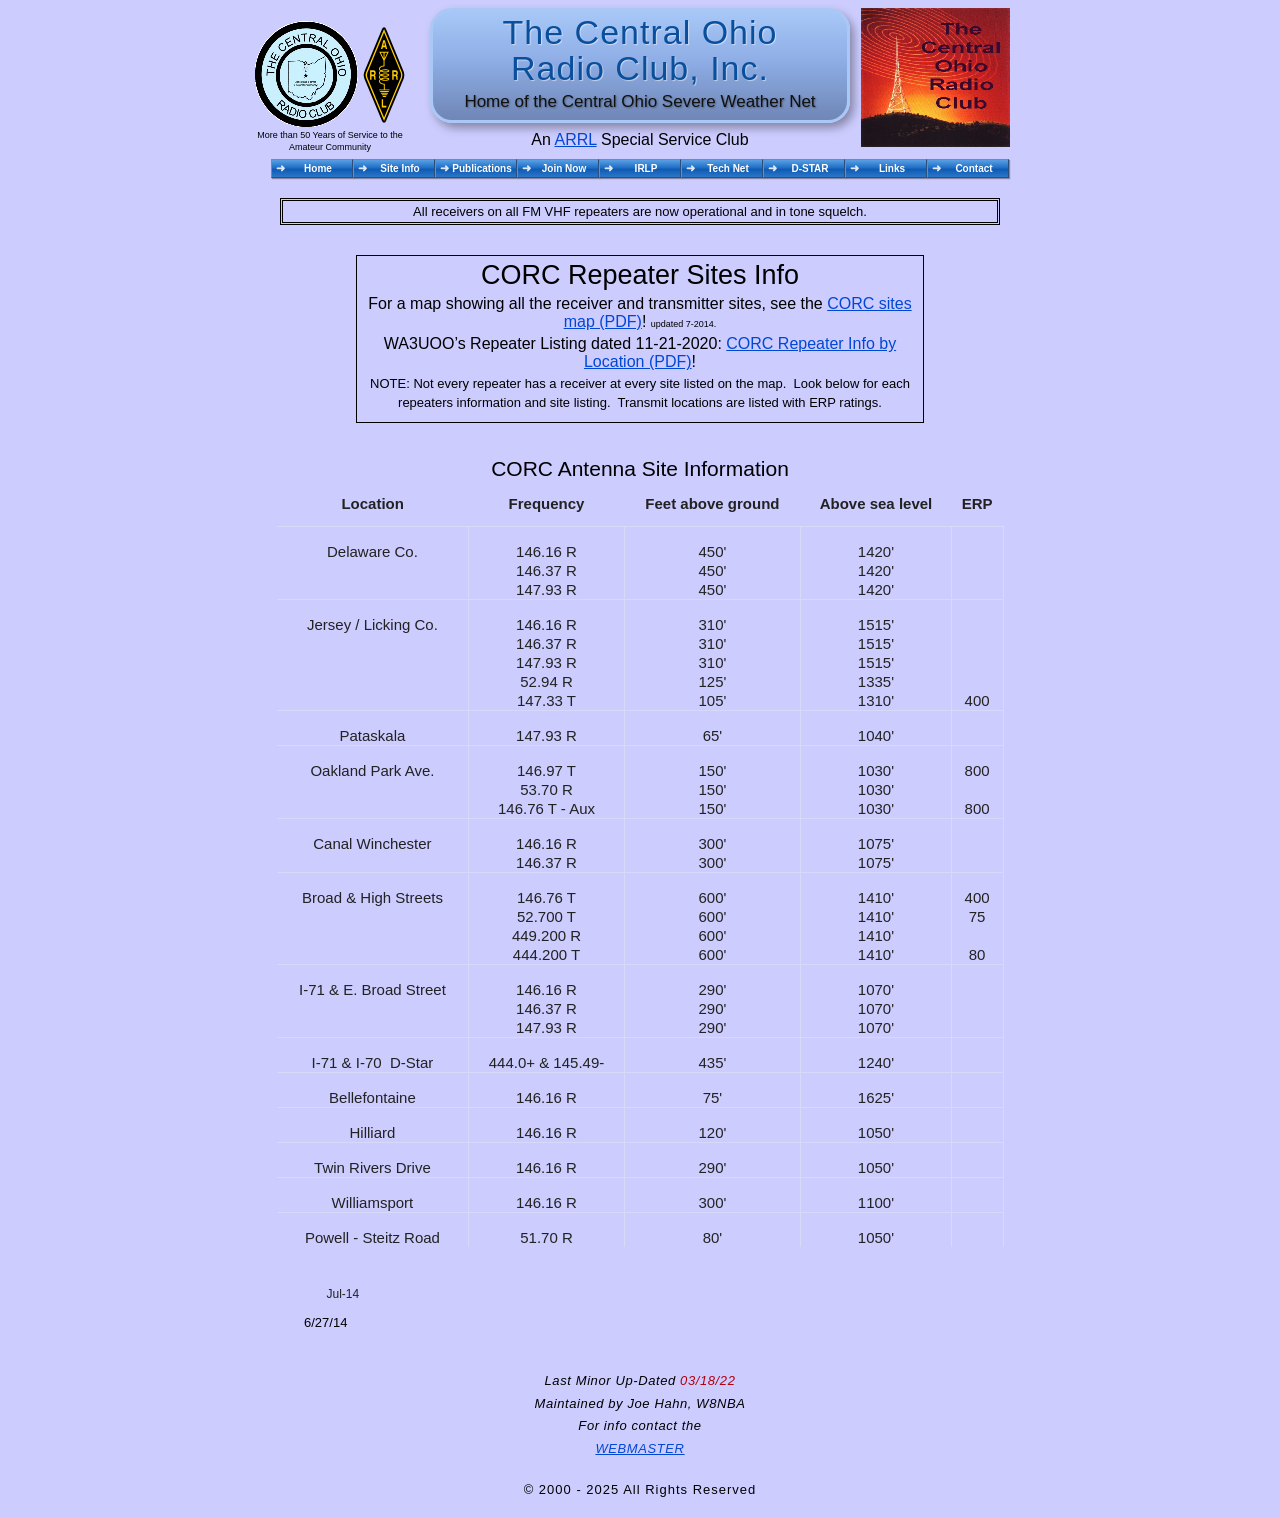
<file: SiteInfo.html>
<!DOCTYPE html>
<html lang="en">
<head>
    <meta charset="utf-8" />
    <meta name="viewport" content="width=device-width, initial-scale=1" />
    <title>CORC - The Central Ohio Radio Club - Site Info</title>
    <meta name="description" content="The Central Ohio Radio Club, Inc. (W8AIC), home of the Central Ohio Severe Weather Net." />
    <link rel="stylesheet" href="./styles/style.css" />
</head>
<body>
    <a class="skip-link" href="#main">Skip to content</a>
    <div class="page">
        <header class="site-header">
            <div class="header-logos">
                <div class="logo-row">
                    <img class="seal" src="./images/CORC-herald.png" alt="The Central Ohio Radio Club seal" width="104" height="107" />
                    <img class="arrl" src="./svg/ARRL_logo.svg" alt="ARRL diamond logo" width="44" height="98" />
                </div>
                <p class="tagline">More than 50 Years of Service to the<br />Amateur Community</p>
            </div>
            <div class="header-title">
                <div class="title-banner">
                    <p class="site-name">The Central Ohio <span class="line2">Radio Club, Inc.</span></p>
                    <p class="site-motto">Home of the Central Ohio Severe Weather Net</p>
                </div>
                <p class="arrl-club">An <a href="https://www.arrl.org/" target="_blank" rel="noopener">ARRL</a> Special Service Club</p>
            </div>
            <div class="header-tower">
                <img src="./images/CORC-tower.png" alt="Radio tower at sunset with the words The Central Ohio Radio Club" width="149" height="139" />
            </div>
        </header>
        <nav class="site-nav" aria-label="Main">
            <ul>
                <li><a href="./nobleIndex.html"><span>Home</span></a></li>
                <li><a href="./SiteInfo.html" aria-current="page"><span>Site Info</span></a></li>
                <li><a href="./Publications.html"><span>Publications</span></a></li>
                <li><a href="./Membership.html"><span>Join Now</span></a></li>
                <li><a href="./IRLP.html"><span>IRLP</span></a></li>
                <li><a href="./TechNet.html"><span>Tech Net</span></a></li>
                <li><a href="./D-STAR.html"><span>D-STAR</span></a></li>
                <li><a href="./Links.html"><span>Links</span></a></li>
                <li><a href="./Contact.html"><span>Contact</span></a></li>
            </ul>
        </nav>

        <main id="main">
            <h1 class="sr-only">Site Info</h1>
            <p class="notice-box" style="font-size: 13px;">All receivers on all FM VHF repeaters are now operational and in tone squelch.</p>

            <section class="sites-box" aria-labelledby="sites-title">
                <h2 id="sites-title">CORC Repeater Sites Info</h2>
                <p>For a map showing all the receiver and transmitter sites, see the <a href="https://corc.us/CORC%20ALL%20Sites%207-2014.pdf" target="_blank" rel="noopener">CORC sites map (PDF)</a>! <span class="tiny">updated 7-2014.</span></p>
                <p>WA3UOO&rsquo;s Repeater Listing dated 11-21-2020: <a href="https://corc.us/CORC%20Repeater%20Info%20by%20Location-11-21-2020.pdf" target="_blank" rel="noopener">CORC Repeater Info by Location (PDF)</a>!</p>
                <p class="note">NOTE: Not every repeater has a receiver at every site listed on the map. &nbsp;Look below for each repeaters information and site listing. &nbsp;Transmit locations are listed with ERP ratings.</p>
            </section>

            <h2 class="table-title">CORC Antenna Site Information</h2>
            <table class="site-table">
                <caption class="sr-only">CORC antenna site information: location, frequency (R = receive, T = transmit), height above ground, height above sea level, and ERP in watts</caption>
                <thead>
                    <tr><th scope="col">Location</th><th scope="col">Frequency</th><th scope="col">Feet above ground</th><th scope="col">Above sea level</th><th scope="col">ERP</th></tr>
                </thead>
                <tbody>
                    <tr class="group-start"><th scope="rowgroup" rowspan="3">Delaware Co.</th><td>146.16 R</td><td>450'</td><td>1420'</td><td></td></tr>
                    <tr><td>146.37 R</td><td>450'</td><td>1420'</td><td></td></tr>
                    <tr><td>147.93 R</td><td>450'</td><td>1420'</td><td></td></tr>
                    <tr class="group-start"><th scope="rowgroup" rowspan="5">Jersey / Licking Co.</th><td>146.16 R</td><td>310'</td><td>1515'</td><td></td></tr>
                    <tr><td>146.37 R</td><td>310'</td><td>1515'</td><td></td></tr>
                    <tr><td>147.93 R</td><td>310'</td><td>1515'</td><td></td></tr>
                    <tr><td>52.94 R</td><td>125'</td><td>1335'</td><td></td></tr>
                    <tr><td>147.33 T</td><td>105'</td><td>1310'</td><td>400</td></tr>
                    <tr class="group-start"><th scope="rowgroup" rowspan="1">Pataskala</th><td>147.93 R</td><td>65'</td><td>1040'</td><td></td></tr>
                    <tr class="group-start"><th scope="rowgroup" rowspan="3">Oakland Park Ave.</th><td>146.97 T</td><td>150'</td><td>1030'</td><td>800</td></tr>
                    <tr><td>53.70 R</td><td>150'</td><td>1030'</td><td></td></tr>
                    <tr><td>146.76 T - Aux</td><td>150'</td><td>1030'</td><td>800</td></tr>
                    <tr class="group-start"><th scope="rowgroup" rowspan="2">Canal Winchester</th><td>146.16 R</td><td>300'</td><td>1075'</td><td></td></tr>
                    <tr><td>146.37 R</td><td>300'</td><td>1075'</td><td></td></tr>
                    <tr class="group-start"><th scope="rowgroup" rowspan="4">Broad &amp; High Streets</th><td>146.76 T</td><td>600'</td><td>1410'</td><td>400</td></tr>
                    <tr><td>52.700 T</td><td>600'</td><td>1410'</td><td>75</td></tr>
                    <tr><td>449.200 R</td><td>600'</td><td>1410'</td><td></td></tr>
                    <tr><td>444.200 T</td><td>600'</td><td>1410'</td><td>80</td></tr>
                    <tr class="group-start"><th scope="rowgroup" rowspan="3">I-71 &amp; E. Broad Street</th><td>146.16 R</td><td>290'</td><td>1070'</td><td></td></tr>
                    <tr><td>146.37 R</td><td>290'</td><td>1070'</td><td></td></tr>
                    <tr><td>147.93 R</td><td>290'</td><td>1070'</td><td></td></tr>
                    <tr class="group-start"><th scope="rowgroup" rowspan="1">I-71 &amp; I-70 &nbsp;D-Star</th><td>444.0+ &amp; 145.49-</td><td>435'</td><td>1240'</td><td></td></tr>
                    <tr class="group-start"><th scope="rowgroup" rowspan="1">Bellefontaine</th><td>146.16 R</td><td>75'</td><td>1625'</td><td></td></tr>
                    <tr class="group-start"><th scope="rowgroup" rowspan="1">Hilliard</th><td>146.16 R</td><td>120'</td><td>1050'</td><td></td></tr>
                    <tr class="group-start"><th scope="rowgroup" rowspan="1">Twin Rivers Drive</th><td>146.16 R</td><td>290'</td><td>1050'</td><td></td></tr>
                    <tr class="group-start"><th scope="rowgroup" rowspan="1">Williamsport</th><td>146.16 R</td><td>300'</td><td>1100'</td><td></td></tr>
                    <tr class="group-start"><th scope="rowgroup" rowspan="1">Powell - Steitz Road</th><td>51.70 R</td><td>80'</td><td>1050'</td><td></td></tr>
                </tbody>
                <tfoot><tr><td colspan="5">Jul-14</td></tr></tfoot>
            </table>
            <p class="stamp">6/27/14</p>
        </main>

        <footer class="site-footer">
            <p>Last Minor Up-Dated <span class="date">03/18/22</span></p>
            <p>Maintained by Joe Hahn, W8NBA</p>
            <p>For info contact the</p>
            <p><a href="mailto:webmaster@corc.us?subject=CORC%20Inquiry">WEBMASTER</a></p>
            <p class="copyright">&copy; 2000 - 2025 All Rights Reserved</p>
        </footer>
    </div>
</body>
</html>
</file>
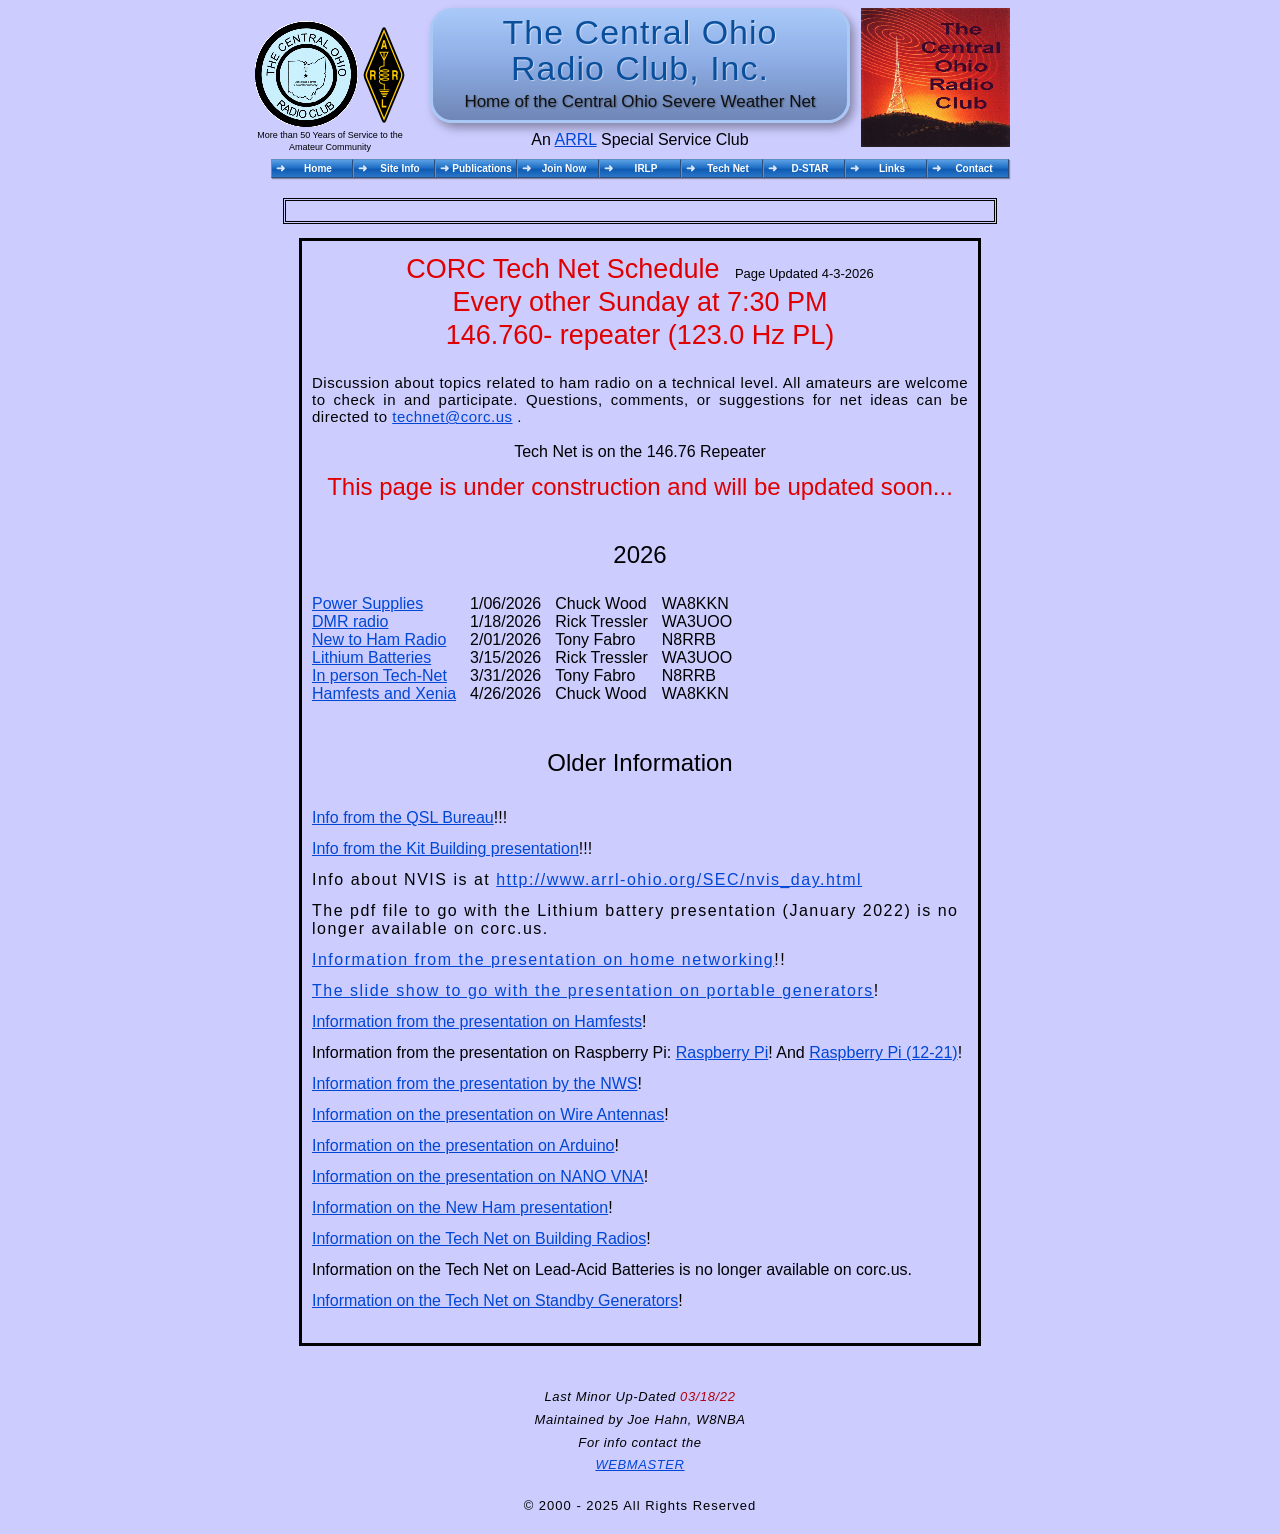
<file: TechNet.html>
<!DOCTYPE html>
<html lang="en">
<head>
    <meta charset="utf-8" />
    <meta name="viewport" content="width=device-width, initial-scale=1" />
    <title>CORC - The Central Ohio Radio Club - Tech Net</title>
    <meta name="description" content="The Central Ohio Radio Club, Inc. (W8AIC), home of the Central Ohio Severe Weather Net." />
    <link rel="stylesheet" href="./styles/style.css" />
</head>
<body>
    <a class="skip-link" href="#main">Skip to content</a>
    <div class="page">
        <header class="site-header">
            <div class="header-logos">
                <div class="logo-row">
                    <img class="seal" src="./images/CORC-herald.png" alt="The Central Ohio Radio Club seal" width="104" height="107" />
                    <img class="arrl" src="./svg/ARRL_logo.svg" alt="ARRL diamond logo" width="44" height="98" />
                </div>
                <p class="tagline">More than 50 Years of Service to the<br />Amateur Community</p>
            </div>
            <div class="header-title">
                <div class="title-banner">
                    <p class="site-name">The Central Ohio <span class="line2">Radio Club, Inc.</span></p>
                    <p class="site-motto">Home of the Central Ohio Severe Weather Net</p>
                </div>
                <p class="arrl-club">An <a href="https://www.arrl.org/" target="_blank" rel="noopener">ARRL</a> Special Service Club</p>
            </div>
            <div class="header-tower">
                <img src="./images/CORC-tower.png" alt="Radio tower at sunset with the words The Central Ohio Radio Club" width="149" height="139" />
            </div>
        </header>
        <nav class="site-nav" aria-label="Main">
            <ul>
                <li><a href="./nobleIndex.html"><span>Home</span></a></li>
                <li><a href="./SiteInfo.html"><span>Site Info</span></a></li>
                <li><a href="./Publications.html"><span>Publications</span></a></li>
                <li><a href="./Membership.html"><span>Join Now</span></a></li>
                <li><a href="./IRLP.html"><span>IRLP</span></a></li>
                <li><a href="./TechNet.html" aria-current="page"><span>Tech Net</span></a></li>
                <li><a href="./D-STAR.html"><span>D-STAR</span></a></li>
                <li><a href="./Links.html"><span>Links</span></a></li>
                <li><a href="./Contact.html"><span>Contact</span></a></li>
            </ul>
        </nav>

        <main id="main">
            <div class="notice-box" aria-hidden="true" style="margin: 20px 33px 0 33px;"></div>
            <section class="technet-box" aria-labelledby="tn-title">
                <h1 class="schedule" id="tn-title">CORC Tech Net Schedule <span class="updated">Page Updated 4-3-2026</span></h1>
                <p class="schedule">Every other Sunday at 7:30 PM</p>
                <p class="schedule" style="margin-bottom: 22px;">146.760- repeater (123.0 Hz PL)</p>
                <p class="t11">Discussion about topics related to ham radio on a technical level. All amateurs are welcome to check in and participate. Questions, comments, or suggestions for net ideas can be directed to <a href="mailto:technet@corc.us?subject=CORC%20web%20page%20question">technet@corc.us</a> .</p>
                <p class="t12" style="text-align: center; margin-top: 18px;">Tech Net is on the 146.76 Repeater</p>
                <p class="red18">This page is under construction and will be updated soon...</p>
                <h2 style="font-weight: normal; font-size: 24px; text-align: center; margin: 40px 0 26px;">2026</h2>
                <table class="talks">
                    <caption class="sr-only">2026 Tech Net presentations: topic, date, presenter and callsign</caption>
                    <tr><td><a href="https://corc.us/Innear%20Vs%20Switcher.pdf" target="_blank" rel="noopener">Power Supplies</a></td><td>1/06/2026</td><td>Chuck Wood</td><td>WA8KKN</td></tr>
                    <tr><td><a href="https://corc.us/Miklor-DMR-BasicTutorial-UPDATED%20JANUARY%202025.pdf" target="_blank" rel="noopener">DMR radio</a></td><td>1/18/2026</td><td>Rick Tressler</td><td>WA3UOO</td></tr>
                    <tr><td><a href="https://corc.us/New_to_ham_radio.pdf" target="_blank" rel="noopener">New to Ham Radio</a></td><td>2/01/2026</td><td>Tony Fabro</td><td>N8RRB</td></tr>
                    <tr><td><a href="https://corc.us/Tech%20Net%20Lithium%20Batteries%207-15-26.pdf" target="_blank" rel="noopener">Lithium Batteries</a></td><td>3/15/2026</td><td>Rick Tressler</td><td>WA3UOO</td></tr>
                    <tr><td><a href="https://corc.us/Tech%20Net%20-%20I%20got%20my%20license%20-%20now%20what%20-%202026-03-31.pdf" target="_blank" rel="noopener">In person Tech-Net</a></td><td>3/31/2026</td><td>Tony Fabro</td><td>N8RRB</td></tr>
                    <tr><td><a href="https://corc.us/tecnete%20Hamfests_042626.pdf" target="_blank" rel="noopener">Hamfests and Xenia</a></td><td>4/26/2026</td><td>Chuck Wood</td><td>WA8KKN</td></tr>
                </table>
                <h3>Older Information</h3>
                <ul class="older">
                    <li><a href="https://corc.us/qsl%20bureau%20presentation.pdf" target="_blank" rel="noopener">Info from the QSL Bureau</a>!!!</li>
                    <li><a href="https://corc.us/Corc%20Technet%20Kit%20Building__021923.pdf" target="_blank" rel="noopener">Info from the Kit Building presentation</a>!!!</li>
                    <li class="spaced">Info about NVIS is at <a href="http://www.arrl-ohio.org/SEC/nvis_day.html" target="_blank" rel="noopener">http://www.arrl-ohio.org/SEC/nvis_day.html</a></li>
                    <li class="spaced">The pdf file to go with the Lithium battery presentation (January 2022) is no longer available on corc.us.</li>
                    <li class="spaced"><a href="https://corc.us/Networking%20for%20the%20Home.pdf" target="_blank" rel="noopener">Information from the presentation on home networking</a>!!</li>
                    <li class="spaced"><a href="https://corc.us/Portable%20generators.pdf" target="_blank" rel="noopener">The slide show to go with the presentation on portable generators</a>!</li>
                    <li><a href="https://corc.us/Hamfests_050921.pdf" target="_blank" rel="noopener">Information from the presentation on Hamfests</a>!</li>
                    <li>Information from the presentation on Raspberry Pi: <a href="https://corc.us/Raspberry%20Pi.pdf" target="_blank" rel="noopener">Raspberry Pi</a>! And <a href="https://corc.us/Raspberry%20Pi12-21.pdf" target="_blank" rel="noopener">Raspberry Pi (12-21)</a>!</li>
                    <li><a href="https://corc.us/NWS%202021%20Dec-Feb%20Winter%20Stats.pdf" target="_blank" rel="noopener">Information from the presentation by the NWS</a>!</li>
                    <li><a href="https://corc.us/CORC%20Wire%20Antennas_Technet_022821.pdf" target="_blank" rel="noopener">Information on the presentation on Wire Antennas</a>!</li>
                    <li><a href="https://corc.us/Arduino.pdf" target="_blank" rel="noopener">Information on the presentation on Arduino</a>!</li>
                    <li><a href="https://corc.us/NanoVNA.pdf" target="_blank" rel="noopener">Information on the presentation on NANO VNA</a>!</li>
                    <li><a href="https://corc.us/New_to_ham_radio.pdf" target="_blank" rel="noopener">Information on the New Ham presentation</a>!</li>
                    <li><a href="https://corc.us/Corc%20Technet%20Kit%20Building_112220.pdf" target="_blank" rel="noopener">Information on the Tech Net on Building Radios</a>!</li>
                    <li>Information on the Tech Net on Lead-Acid Batteries is no longer available on corc.us.</li>
                    <li><a href="https://corc.us/Standby%20generators%20TechNet%201-17-21.pdf" target="_blank" rel="noopener">Information on the Tech Net on Standby Generators</a>!</li>
                </ul>
            </section>
        </main>

        <footer class="site-footer">
            <p>Last Minor Up-Dated <span class="date">03/18/22</span></p>
            <p>Maintained by Joe Hahn, W8NBA</p>
            <p>For info contact the</p>
            <p><a href="mailto:webmaster@corc.us?subject=CORC%20Inquiry">WEBMASTER</a></p>
            <p class="copyright">&copy; 2000 - 2025 All Rights Reserved</p>
        </footer>
    </div>
</body>
</html>
</file>
<file: styles/style.css>
/* CORC site styles: static, document-order HTML styled to match the look of the legacy corc.us site. */

:root {
    --page-width: 800px;
    --lavender: #ccccff;      /* outer background and subpage background */
    --home-blue: #badaff;     /* home page panel background */
    --title-blue: #0a4f9c;
    --link: #0047d6;
    --red: #b00000;
}

* { box-sizing: border-box; }

body {
    margin: 0;
    background: var(--lavender);
    color: #000;
    font-family: Arial, Helvetica, sans-serif;
}

a:link { color: var(--link); }
a:visited { color: #006b6b; }
a:hover, a:focus { color: var(--link); text-decoration-thickness: 2px; }
a:focus-visible { outline: 2px solid #000; outline-offset: 2px; }

.sr-only {
    position: absolute; width: 1px; height: 1px; padding: 0; margin: -1px;
    overflow: hidden; clip: rect(0, 0, 0, 0); white-space: nowrap; border: 0;
}

.skip-link { position: absolute; left: -999px; top: 0; background: #fff; padding: 0.5em; z-index: 10; }
.skip-link:focus { left: 0.5em; }

.page {
    max-width: var(--page-width);
    margin: 0 auto;
    padding: 0 0 1em;
    background: var(--lavender);
}

.page.home { background: var(--home-blue); }

/* ---------- Header ---------- */
.site-header {
    display: grid;
    grid-template-columns: 180px 1fr 180px;
    align-items: start;
    padding-top: 2px;
}

.header-logos { text-align: center; padding-top: 19px; }
.header-logos .logo-row { display: flex; justify-content: center; align-items: center; gap: 4px; }
.header-logos .seal { width: 104px; height: 107px; }
.header-logos .arrl { width: 44px; height: 98px; }
.header-logos .tagline { font-family: Tahoma, Verdana, Arial, sans-serif; font-size: 9px; line-height: 1.3; margin: 2px 0 0; }

.header-title { text-align: center; padding: 0 6px; }

.title-banner {
    margin: 6px auto 0;
    max-width: 420px;
    border: 3px solid #a9c8f5;
    border-radius: 22px;
    background: linear-gradient(to bottom, #a8c8f8 0%, #8eaee6 45%, #6f86b6 100%);
    box-shadow: 4px 5px 10px rgba(0, 0, 0, 0.35);
    padding: 4px 10px 8px;
    text-align: center;
}

.title-banner .site-name {
    margin: 0;
    color: var(--title-blue);
    font-family: Arial, Helvetica, sans-serif;
    font-weight: normal;
    font-size: 34px;
    line-height: 1.05;
    letter-spacing: 1px;
    text-shadow: 1px 1px 1px rgba(255, 255, 255, 0.5);
}

.title-banner .site-name .line2 { display: block; }

.title-banner .site-motto {
    margin: 6px 0 0;
    font-family: "Arial Narrow", Arial, sans-serif;
    font-stretch: condensed;
    font-weight: normal;
    font-size: 17px;
    color: #111;
    text-align: center;
    text-shadow: 1px 1px 2px rgba(0, 0, 0, 0.35);
}

.arrl-club { font-family: Verdana, Arial, sans-serif; font-size: 16px; margin: 8px 0 0; }

.header-tower { text-align: right; padding: 6px 30px 0 0; }
.header-tower img { width: 149px; height: 139px; }

/* ---------- Nav (looks like the legacy image buttons, but real text links) ---------- */
.site-nav ul {
    list-style: none;
    margin: 6px 0 0;
    padding: 0 28px;
    display: flex;
    flex-wrap: wrap;
    justify-content: center;
}

.site-nav li { margin: 0; }

.site-nav a {
    display: flex;
    align-items: center;
    width: 82px;
    height: 19px;
    padding: 0 4px 0 0;
    color: #fff;
    text-decoration: none;
    font: bold 10px Tahoma, Verdana, Arial, sans-serif;
    background: linear-gradient(to bottom, #5a9fe3 0%, #1f6fc6 45%, #0f5bb3 55%, #2a76c9 100%);
    border: 1px solid #5f8fc7;
    border-right-color: #2b4f7a;
    border-bottom-color: #2b4f7a;
    box-shadow: 1px 1px 1px rgba(0, 0, 0, 0.35);
}

.site-nav a::before {
    content: "\279C";
    display: inline-block;
    width: 16px;
    text-align: center;
    color: #dfe9f5;
    font-size: 11px;
}

.site-nav a span { flex: 1; text-align: center; }
.site-nav a:hover, .site-nav a:focus { background: linear-gradient(to bottom, #1468c8, #0b4f9e); }

/* ---------- Common content blocks ---------- */
main { padding: 0 10px; }

.notice-box {
    border: 3px double #000;
    background: transparent;
    margin: 20px 30px 0;
    padding: 3px 8px;
    text-align: center;
    font-family: Verdana, Arial, sans-serif;
    font-size: 13px;
    min-height: 26px;
}

.notice-box.red { color: #b00000; font-family: Tahoma, Verdana, Arial, sans-serif; font-size: 16px; }

.page-tab {
    display: inline-block;
    margin: 2px 0 0 77px;
    padding: 3px 6px 3px 136px;
    background-color: #767676;
    background-image: radial-gradient(circle, #b5b5b5 1px, transparent 1.4px);
    background-size: 7px 7px;
    background-repeat: repeat-x;
    background-position: 6px center;
    color: #fff;
    font: bold 13px Arial, Helvetica, sans-serif;
    letter-spacing: 0.3px;
}

.page-tab span { background: #767676; padding: 0 4px; }

.site-footer {
    text-align: center;
    margin-top: 40px;
    font-family: Arial, Helvetica, sans-serif;
    font-style: italic;
    font-size: 13px;
    letter-spacing: 0.6px;
    line-height: 1.75;
}

.site-footer p { margin: 0; }
.site-footer .date { color: #b0000f; }
.site-footer .copyright { font-style: normal; font-size: 13px; letter-spacing: 1px; margin-top: 18px; }

/* ---------- Home page ---------- */
.announcement {
    position: relative;
    margin: 0 7px 0 7px;
    background: #ebebeb;
    border: 3px double #000;
    min-height: 181px;
    padding: 18px 10px 30px;
    font-family: Verdana, Arial, sans-serif;
    font-size: 16px;
    text-align: center;
    display: flex;
    flex-direction: column;
}

.announcement p { margin: 0; }
.announcement .flags { margin-top: auto; display: flex; justify-content: space-between; align-items: flex-end; }
.announcement .new-info { color: #d00000; font-family: Tahoma, Verdana, sans-serif; font-size: 16px; letter-spacing: 0.5px; }
.announcement .updated { color: #c4002a; font-family: Tahoma, Verdana, sans-serif; font-style: italic; font-size: 13px; }

.welcome {
    margin: -6px 0 0;
    text-align: center;
    font-family: "Arial Black", "Arial Bold", Arial, sans-serif;
    font-weight: 900;
    font-size: 68px;
    line-height: 1.1;
    letter-spacing: 5px;
    color: #1d6fd2;
    -webkit-text-stroke: 1.5px #0d3d78;
    text-shadow: 3px 4px 3px rgba(0, 0, 0, 0.55);
    transform: scaleX(1.25);
}

.green-note {
    margin: 4px 0 14px;
    text-align: center;
    color: #006400;
    font-family: "Times New Roman", Times, serif;
    font-style: italic;
    font-size: 15px;
    letter-spacing: 0.5px;
}

.home-text { font-family: Arial, Helvetica, sans-serif; text-align: justify; }
.home-text p { margin: 0 0 32px; font-size: 15.5px; line-height: 1.23; }
.home-text p.intro { margin-bottom: 12px; font-size: 15px; }
.home-text .u { text-decoration: underline; }
.home-text p.tight { margin-bottom: 6px; }

.button-line { display: flex; align-items: center; gap: 0; margin: 0 0 6px; font-size: 15.5px; }
.button-line .label { flex: 0 0 auto; }
.button-line.date .label { width: 432px; }
.button-line.map .label { width: 295px; }

.pill-button {
    display: inline-flex;
    align-items: center;
    justify-content: center;
    gap: 14px;
    width: 110px;
    height: 38px;
    border-radius: 19px;
    background: linear-gradient(to bottom, #3aa0ea 0%, #0b6fcf 55%, #075aa8 100%);
    box-shadow: 2px 3px 4px rgba(0, 0, 0, 0.45), inset 0 1px 2px rgba(255, 255, 255, 0.6);
    color: #fff !important;
    text-decoration: none;
    font-size: 17px;
}

.pill-button::after {
    content: "";
    width: 7px;
    height: 7px;
    border-radius: 50%;
    background: #e8eef6;
    border: 1px solid #555;
}

.centered { text-align: center; }
.verdana { font-family: Verdana, Arial, sans-serif; font-size: 16px; line-height: 1.13; }
.red { color: #b00000; }
.big-red { color: #e00000; font-family: Verdana, Arial, sans-serif; font-size: 32px; font-weight: normal; margin: 4px 0 6px; line-height: 1.19; }

.ve-heading { color: #e00000; font-family: Tahoma, Verdana, Arial, sans-serif; font-weight: normal; font-size: 32px; letter-spacing: 1.5px; line-height: 1.37; margin: 46px 0 34px; }
.ve-heading span { display: block; }
.tahoma-18 { font-family: Tahoma, Verdana, Arial, sans-serif; font-size: 24px; letter-spacing: 1.5px; line-height: 1.08; }
.ve-dates { list-style: none; padding: 0; margin: 40px 0 26px; font-family: Tahoma, Verdana, Arial, sans-serif; font-size: 24px; line-height: 1.21; }
.tahoma-14 { font-family: Tahoma, Verdana, Arial, sans-serif; font-size: 19px; letter-spacing: 1.5px; line-height: 1.21; }
.tahoma-12 { font-family: Tahoma, Verdana, Arial, sans-serif; font-size: 16px; line-height: 1.19; }
.dark { color: #222; }
.ve-underline { font-weight: bold; text-decoration: underline; color: #222; }

.hamfest { text-align: center; font-family: Arial, Helvetica, sans-serif; font-size: 19px; margin-top: 40px; }
.hamfest h2 { color: #e00000; font-size: 27px; margin: 0 0 6px; }
.hamfest p { margin: 3px 0 9px; line-height: 1.21; }
.hamfest .b { font-weight: bold; }

/* ---------- Subpages ---------- */
.lead-text { font-family: Arial, Helvetica, sans-serif; font-size: 16px; letter-spacing: 0.6px; }
.justify { text-align: justify; }

/* Site Info */
.sites-box { border: 1px solid #000; margin: 30px 106px 0; padding: 4px 10px 6px; text-align: center; font-family: "Trebuchet MS", Arial, sans-serif; }
.sites-box h2 { font-weight: normal; font-size: 27px; margin: 0 0 4px; }
.sites-box p { margin: 4px 0; font-size: 16px; }
.sites-box .tiny { font-size: 9px; }
.sites-box .note { font-size: 13px; line-height: 1.4; }
.table-title { text-align: center; font-family: "Trebuchet MS", Arial, sans-serif; font-weight: normal; font-size: 21px; margin: 34px 0 10px; }
.site-table { width: 727px; max-width: 100%; margin: 0 auto; border-collapse: collapse; font-size: 15px; color: #222; }
.site-table th { font-weight: bold; padding: 4px 6px 14px; text-align: center; }
.site-table td, .site-table tbody th { text-align: center; padding: 1px 6px; font-weight: normal; border-right: 1px solid #d8d8f8; }
.site-table tbody th { text-align: center; vertical-align: top; }
.site-table tr.group-start td, .site-table tr.group-start th { padding-top: 16px; border-top: 1px solid #d8d8f8; }
.site-table tfoot td { text-align: left; padding: 40px 0 0 50px; font-size: 12px; border: 0; }
.stamp { margin: 14px 0 0 54px; font-size: 13px; }

/* Publications */
.pubs-intro { margin: 18px 0 0 71px; font-family: Arial, Helvetica, sans-serif; }
.pubs-intro p { margin: 0 0 8px; font-size: 16px; }
.pubs-intro p.lead { letter-spacing: 0.6px; margin: 0 0 6px 6px; }
.newsletter-grid {
    list-style: none;
    margin: 120px auto 0;
    padding: 0;
    width: 710px;
    max-width: 100%;
    display: grid;
    grid-template-columns: repeat(3, 1fr);
    row-gap: 12px;
    justify-items: center;
}
.newsletter-grid li { width: 134px; height: 37px; }
.nl-button {
    display: flex;
    align-items: center;
    justify-content: center;
    width: 134px;
    height: 37px;
    border-radius: 3px;
    background: linear-gradient(135deg, #8fc6f3 0%, #2b86d8 40%, #0a5cb8 100%);
    box-shadow: 1px 1px 2px rgba(0, 0, 0, 0.4);
    text-decoration: none;
}
.nl-button span {
    display: block;
    width: 106px;
    padding: 1px 0;
    background: linear-gradient(to bottom, #e9e9e9, #c9c9c9);
    border: 1px solid #444;
    color: #000;
    font: 14px Arial, Helvetica, sans-serif;
    letter-spacing: 0.5px;
    text-align: center;
}
a.nl-button:hover span, a.nl-button:focus span { background: #fff; }
.pubs-note { margin: 40px 80px 0 77px; font-size: 16px; letter-spacing: 0.6px; text-align: justify; }

/* Join Now */
.join-layout { display: grid; grid-template-columns: 393px 326px; gap: 19px; margin: 12px 0 0 29px; }
.join-layout .col p { margin: 0 0 33px; font-size: 16px; letter-spacing: 0.6px; line-height: 1.19; text-align: justify; }
.join-art { display: flex; flex-direction: column; align-items: center; }
.join-art .slab { width: 310px; height: 218px; background: #6e6e8a; }
.join-art .slab.bottom { height: 188px; margin-top: 12px; }
.join-art .words { font: 900 94px/0.95 "Arial Black", Arial, sans-serif; text-align: center; margin: 8px 0 0; letter-spacing: -2px; }
.join-art .join { color: #c0c0c0; }
.join-art .now { color: #000; }

/* IRLP */
.irlp-title { margin: 18px 0 30px; text-align: center; font-family: "Times New Roman", Times, serif; font-weight: bold; font-size: 31px; color: #1d24b8; text-shadow: 2px 3px 3px rgba(0, 0, 0, 0.55); }
.trebuchet p { font-family: "Trebuchet MS", Arial, sans-serif; font-size: 21px; line-height: 1.29; text-align: justify; margin: 0 46px 40px; }
.trebuchet p.sig { text-align: center; margin: 0 0 8px; }

/* Tech Net */
.technet-box { border: 3px solid #000; margin: 14px 49px 0; padding: 12px 10px 20px; font-family: Tahoma, Verdana, Arial, sans-serif; }
.technet-box .schedule { color: #e00000; text-align: center; font-size: 27px; line-height: 1.22; margin: 0; font-weight: normal; }
.technet-box .schedule .updated { color: #000; font-size: 13px; margin-left: 8px; }
.technet-box p { margin: 0 0 12px; }
.technet-box .t11 { font-size: 15px; letter-spacing: 0.5px; text-align: justify; }
.technet-box .t12 { font-size: 16px; }
.technet-box .red18 { color: #e00000; font-size: 24px; text-align: center; }
.technet-box h3 { font-weight: normal; font-size: 24px; text-align: center; margin: 46px 0 32px; }
.talks { border-collapse: collapse; font-size: 16px; margin: 0 0 40px; }
.talks td { padding: 0 14px 0 0; }
.older { list-style: none; padding: 0; margin: 0; font-size: 16px; }
.older li { margin: 0 0 13px; }
.older .spaced { letter-spacing: 1.5px; }

/* D-STAR */
.dstar h2 { font-family: Tahoma, Verdana, Arial, sans-serif; font-size: 19px; text-align: center; margin: 10px 0 8px; }
.dstar p { font-family: Tahoma, Verdana, Arial, sans-serif; font-size: 16px; letter-spacing: 0.5px; line-height: 1.19; text-align: justify; margin: 0 62px 38px 41px; }
.dstar p.close { margin-bottom: 9px; }
.dstar p.sign { text-align: right; }

/* Links */
.links-head { display: flex; align-items: flex-start; margin-top: 2px; }
.links-head .page-tab { margin-left: 54px; flex: 0 0 auto; }
.links-head .instruction { margin: 14px 0 0 30px; font-size: 16px; letter-spacing: 0.6px; width: 365px; }
.links-head .updated { margin: 20px 0 0 14px; font-family: Tahoma, Verdana, sans-serif; font-size: 12px; }
.logo-links { list-style: none; margin: 94px 0 0 68px; padding: 0; }
.logo-links li { display: flex; align-items: center; gap: 16px; margin-bottom: 16px; font-size: 16px; letter-spacing: 0.4px; }
.logo-links img { width: 62px; height: auto; }
.url-list { list-style: none; margin: 110px 34px 0 55px; padding: 0; font-size: 16px; }
.url-list li { margin: 0 0 7px; }
.sdr { margin: 30px 34px 0 55px; font-family: Tahoma, Verdana, Arial, sans-serif; font-size: 12px; text-align: justify; }
.sdr p { margin: 0 0 12px; }
.suggestions { margin: 40px 34px 0 55px; font-size: 16px; }
.suggestions p { margin: 0 0 7px; }
.links-footer-note { margin: 120px 98px 0 96px; font-family: Verdana, Arial, sans-serif; font-size: 16px; text-align: justify; line-height: 1.4; }

/* Contact */
.address { text-align: center; font-size: 27px; letter-spacing: 0.6px; line-height: 1.85; margin: 6px 0 0; }
.contact-heading {
    text-align: center;
    margin: 18px 0 30px;
    font: 900 30px "Arial Black", Arial, sans-serif;
    color: #1f5fa8;
    -webkit-text-stroke: 1px #0b2f5c;
    text-shadow: 2px 3px 3px rgba(0, 0, 0, 0.5);
    letter-spacing: 0.5px;
}
.officers { list-style: none; margin: 0; padding: 0 0 0 140px; }
.officers li { display: flex; align-items: center; gap: 18px; margin-bottom: 40px; }
.role-pill {
    position: relative;
    flex: 0 0 auto;
    width: 225px;
    height: 74px;
    border-radius: 50%;
    background: radial-gradient(ellipse at 50% 35%, #ffffff 0%, #d9d9d9 55%, #9a9a9a 100%);
    box-shadow: 2px 3px 5px rgba(0, 0, 0, 0.4);
    display: flex;
    align-items: center;
    justify-content: center;
}
.role-pill span {
    width: 150px;
    padding: 4px 0;
    border-radius: 12px;
    background: linear-gradient(to bottom, #5ab4f2, #0f78d4 60%, #0a5fae);
    color: #fff;
    font: 14px Arial, Helvetica, sans-serif;
    text-align: center;
}
.role-pill::after {
    content: "";
    position: absolute;
    right: 2px;
    top: 50%;
    width: 16px;
    height: 16px;
    margin-top: -8px;
    border-radius: 50%;
    background: radial-gradient(circle at 35% 35%, #ff8080, #e00000 60%, #900);
}
.officer-name { font: 16px "Arial Black", Arial, sans-serif; letter-spacing: 0.4px; }
.officer-name.strong { font-weight: 900; font-size: 18px; }

/* ---------- Small screens ---------- */
@media (max-width: 780px) {
    .site-header { grid-template-columns: 1fr; text-align: center; }
    .header-tower { text-align: center; padding: 6px 0 0; }
    .page-tab, .links-head .page-tab { margin-left: 10px; }
    .links-head { flex-wrap: wrap; }
    .join-layout { grid-template-columns: 1fr; margin-left: 0; }
    .officers { padding-left: 0; }
    .officers li { flex-direction: column; }
    .sites-box, .technet-box, .notice-box { margin-left: 4px; margin-right: 4px; }
    .button-line { flex-wrap: wrap; }
    .button-line .label { width: auto !important; margin-right: 1em; }
    .welcome { transform: none; font-size: 48px; }
    .newsletter-grid { width: 100%; grid-template-columns: repeat(auto-fill, 140px); justify-content: center; }
    .trebuchet p, .dstar p, .pubs-note, .links-footer-note, .url-list, .sdr, .suggestions, .logo-links, .pubs-intro { margin-left: 8px; margin-right: 8px; }
}
</file>
